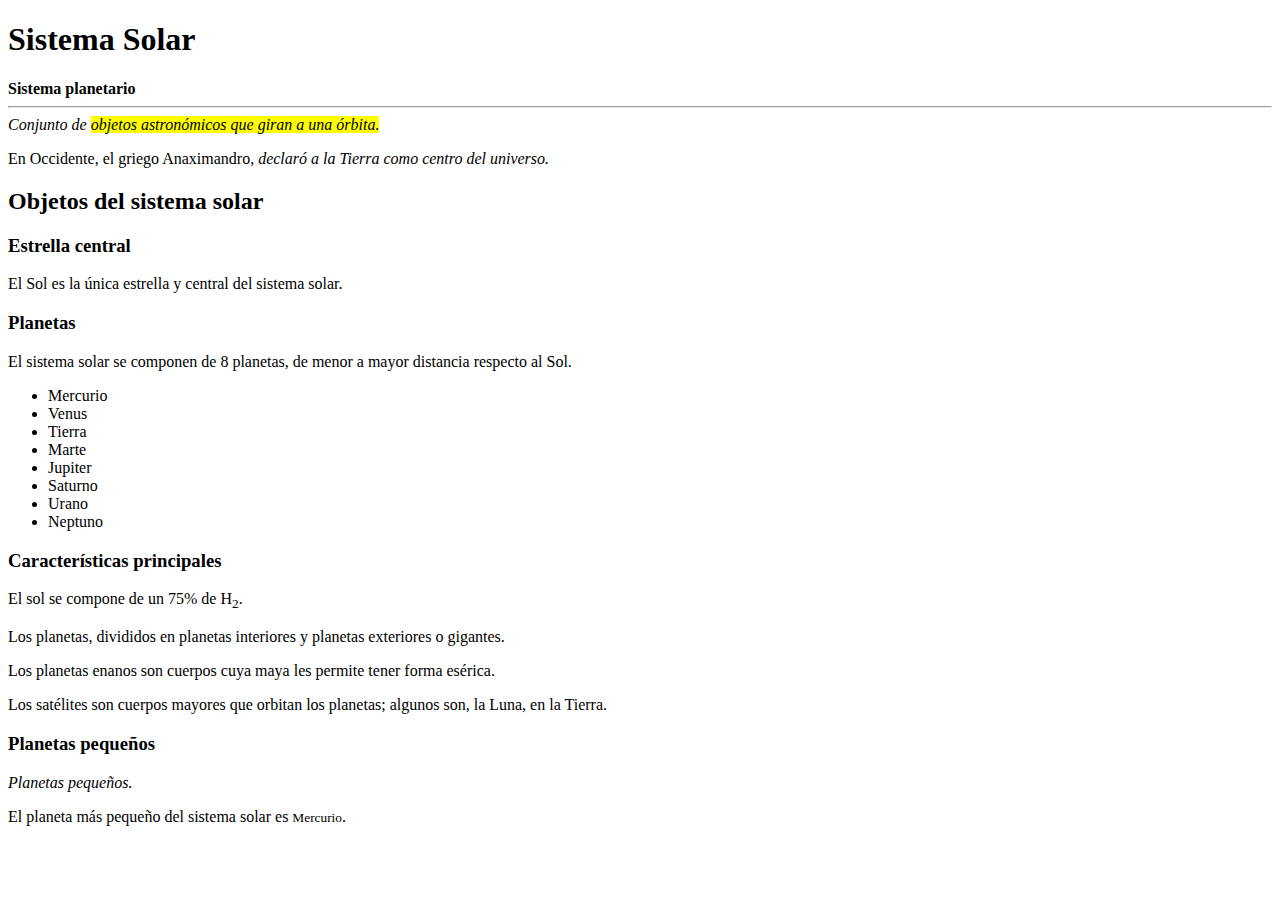
<file: Tarea.2.1.EtiquetasBasicas/index.html>
<!DOCTYPE html>
<html lang="es">
<head>
    <meta charset="UTF-8">
    <meta http-equiv="X-UA-Compatible" content="IE=edge">
    <meta name="viewport" content="width=device-width, initial-scale=1.0">
    <title>Tarea 2.1</title>
</head>
<body>
    <h1>Sistema Solar</h1>
    <strong>Sistema planetario</strong><hr><em>Conjunto de <mark>objetos astronómicos que giran a una órbita.</mark></em>
    <p>
        En Occidente, el griego Anaximandro,
        <cite>  
            declaró a la Tierra como centro del universo.        
        </cite>
    </p>
    <h2>
        Objetos del sistema solar
    </h2>
    <h3>
        Estrella central
    </h3>
    <p>
        El Sol es la única estrella y central del sistema solar.
    </p>
    <h3>
        Planetas
    </h3>
    <p>
        El sistema solar se componen de 8 planetas, de menor a mayor distancia respecto al Sol.
    </p>
    <ul>
        <li>Mercurio</li>
        <li>Venus</li>
        <li>Tierra</li>
        <li>Marte</li>
        <li>Jupiter</li>
        <li>Saturno</li>
        <li>Urano</li>
        <li>Neptuno</li>
    </ul>
    <h3>
        Características principales
    </h3>
    <p>
        El sol se compone de un 75% de H<sub>2</sub>.
    </p>
    <p>
        Los planetas, divididos en planetas interiores y planetas exteriores o gigantes.
    </p>
    <p>
        Los planetas enanos son cuerpos cuya maya les permite tener forma esérica.
    </p>
    <p>
        Los satélites son cuerpos mayores que orbitan los planetas; algunos son, la Luna, en la Tierra.
    </p>
    <h3>
        Planetas pequeños
    </h3>
    <dfn title="Los planetas enanos son aquellos que, a diferencia de los planetas, no han limpiado la vecindad de su órbita.">Planetas pequeños.</dfn> 
    <p>
        El planeta más pequeño del sistema solar es <small>Mercurio</small>.
    </p>
</body>
</html>
</file>
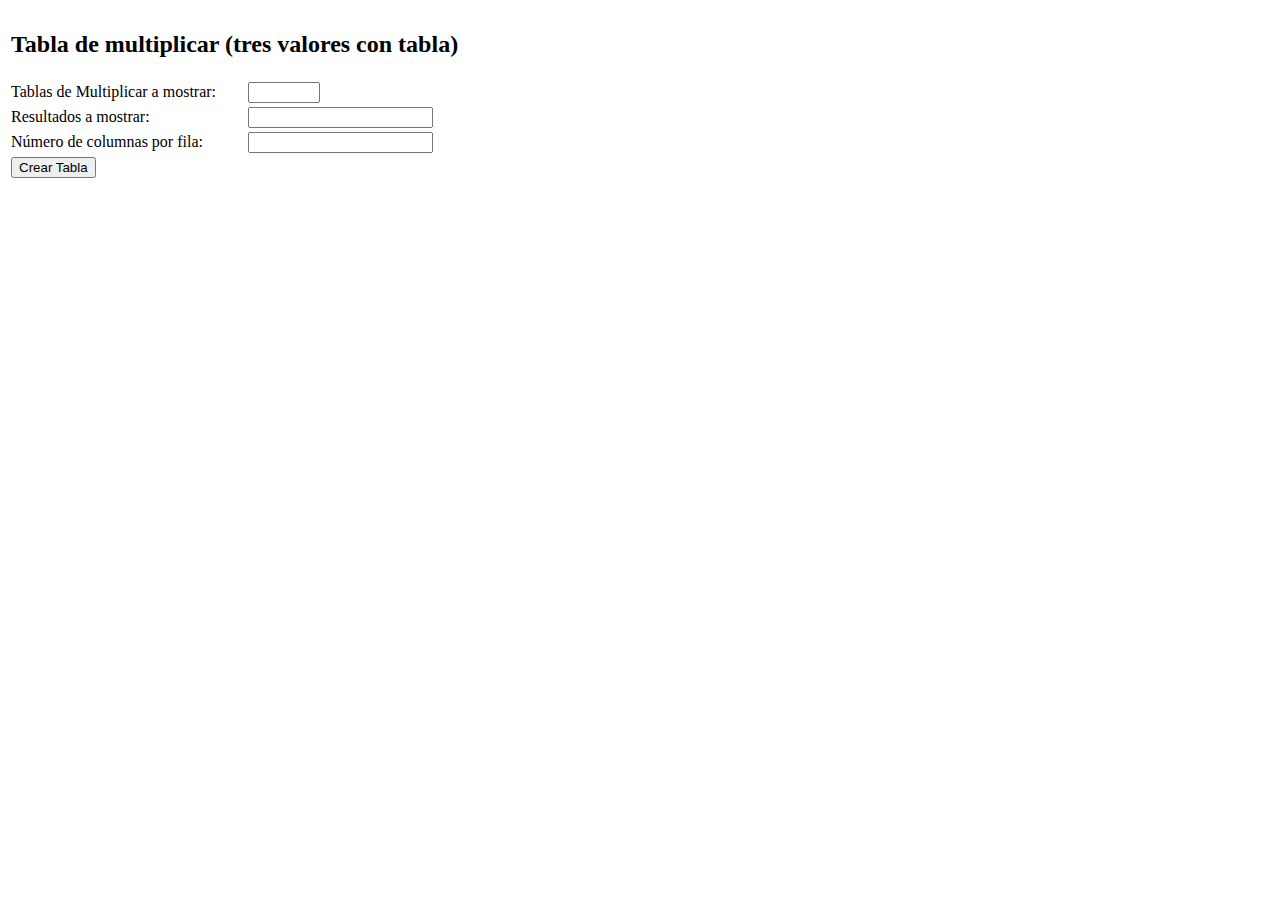
<file: Tarea.2.12.TablaMultiplicar/index.html>
<!DOCTYPE html>
<html lang="es">
<head>
	<meta charset="UTF-8">
	<meta http-equiv="X-UA-Compatible" content="IE=edge">
	<meta name="viewport" content="width=device-width, initial-scale=1.0">
	<script src="./JS/main.js"></script>
	<title>Tabla de Multiplicar</title>
</head>
<body>
	<main>
		<table>
			<tr>
				<td colspan="2"><h2>Tabla de multiplicar (tres valores con tabla)</h2></td>
			</tr>
			<tr>
				<td><label for="total">Tablas de Multiplicar a mostrar: </label></td>
				<td><input type="number" name="total" min="0" max="1000" id="maxvalue"></td>
			</tr>
			<tr>
				<td><label for="tonum">Resultados a mostrar: </label></td>
				<td><input type="number" name="tonum" min="0" id="tonum"></td>
			</tr>
			<tr>
				<td><label for="mulnum">Número de columnas por fila: </label></td>
				<td><input type="number" name="mulnum" min="0" id="mulnum"></td>
			</tr>
			<tr>
				<td colspan="2"><button type="button" name="button" onclick="generate()">Crear Tabla</button></td>
			</tr>
		</table>
		<div id="tablasMultiplicar"></div>
	</main>
</body>
</html>
</file>
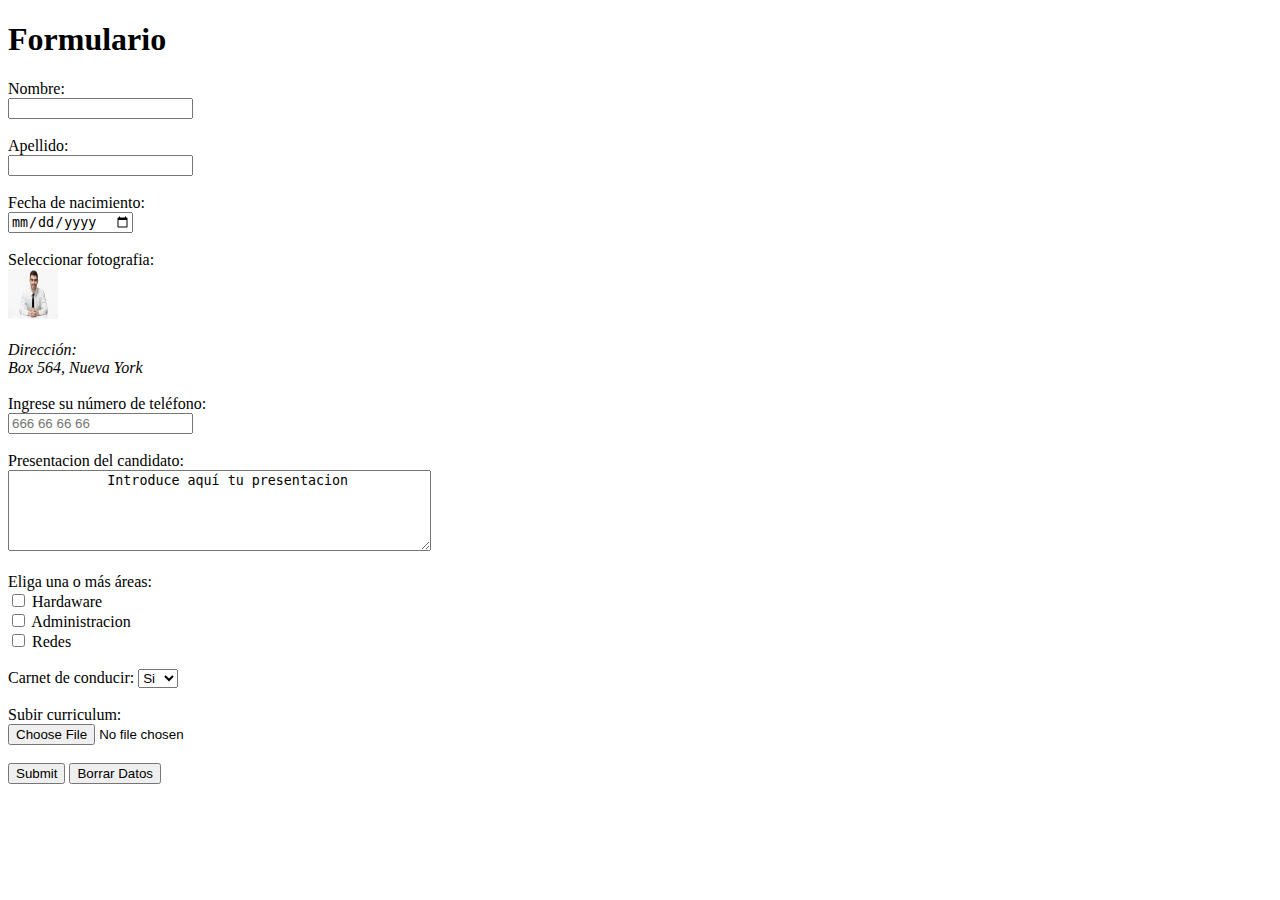
<file: Tarea.2.2.RecogidaCV/index.html>
<!DOCTYPE html>
<html lang="es">
<head>
    <meta charset="UTF-8">
    <meta http-equiv="X-UA-Compatible" content="IE=edge">
    <meta name="viewport" content="width=device-width, initial-scale=1.0">
    <title>Tarea 2.2 Página de recogida de cv's</title>
</head>
<body>
    <h1>Formulario</h1>
    <form action="">
        <label for="fname">Nombre:</label><br>
        <input type="text" id="fname" name="fname" value=""><br><br>
        <label for="lname">Apellido:</label><br>
        <input type="text" id="lname" name="lname" value=""><br><br>

        <label for="date">Fecha de nacimiento:</label><br>
        <input type="date" id="start" name="trip-start"><br><br>

        <label for="fotografia">Seleccionar fotografia:</label><br>
        <img src="./IMG/fotografia.jpeg" alt="" width="50" height="50"><br><br>

        <address>
            Dirección: <br>
            Box 564, Nueva York <br>
        </address><br>

        <label for="telefono">Ingrese su número de teléfono:</label><br>
        <input type="tel" name="telefono" id="telefono" placeholder="666 66 66 66" pattern="[0-9]{3}-[0-9]{2}-[0-9]{2}-[0-9]{2}"><br><br>

        <label for="presentacion">Presentacion del candidato:</label><br>
        <textarea id="presentacion" name="presentacion" rows="5" cols="50">
            Introduce aquí tu presentacion
        </textarea><br><br>

        <label for="areaexp">Eliga una o más áreas:</label><br> 
        <input type="checkbox" id="area1" name="hardaware">
        <label for="area1">Hardaware</label><br>
        <input type="checkbox" id="area2" name="Administracion">
        <label for="area2">Administracion</label><br>
        <input type="checkbox" id="area3" name="area3">
        <label for="area3">Redes</label><br><br>
        
        <label for="carnet">Carnet de conducir:</label>
        <select name="carnet" id="carnet">
            <option value="Si">Si</option>
            <option value="No">No</option>
        </select><br><br>

        <label for="file">Subir curriculum:</label><br>
        <input type="file" name="archivossubidos[]" accept=".pdf"><br><br>

        <input type="submit" value="Submit">
        <input type="reset" value="Borrar Datos">
    </form>
</body>
</html>
</file>
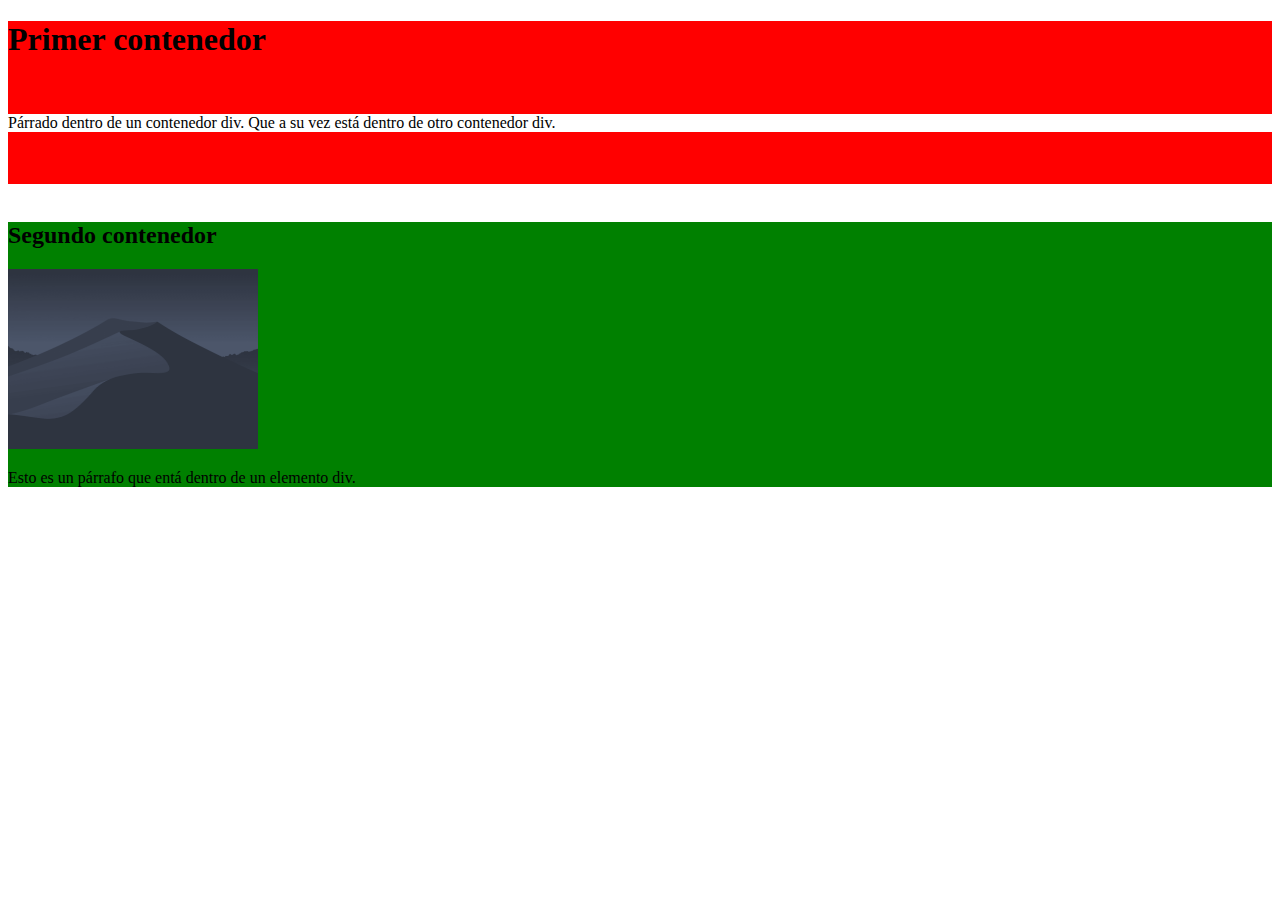
<file: Tarea.2.3.Div_Span/index.html>
<!DOCTYPE html>
<html lang="es">
  <head>
    <meta charset="UTF-8" />
    <meta http-equiv="X-UA-Compatible" content="IE=edge" />
    <meta name="viewport" content="width=device-width, initial-scale=1.0" />
    <title>Tarea 2.3. Elementos Div y Span</title>
  </head>
  <body>
    <div id="rojo" style="background-color: red">
      <h1>Primer contenedor</h1>
      <br/>

      <div id="azul" style="background-color: white">
        <p>
            Párrado dentro de un contenedor div. Que a su vez está dentro de otro contenedor div.
        </p>
      </div>
      <br/><br/>
    </div>
    <br/>

    <div id="verde" style="background-color: green">
      <h2>Segundo contenedor</h2>
      <img src="./IMG/71.png" width="250px" height="180px" />
      <p>
        Esto es un párrafo que entá dentro de un elemento div.
      </p>
    </div>
  </body>
</html>
</file>
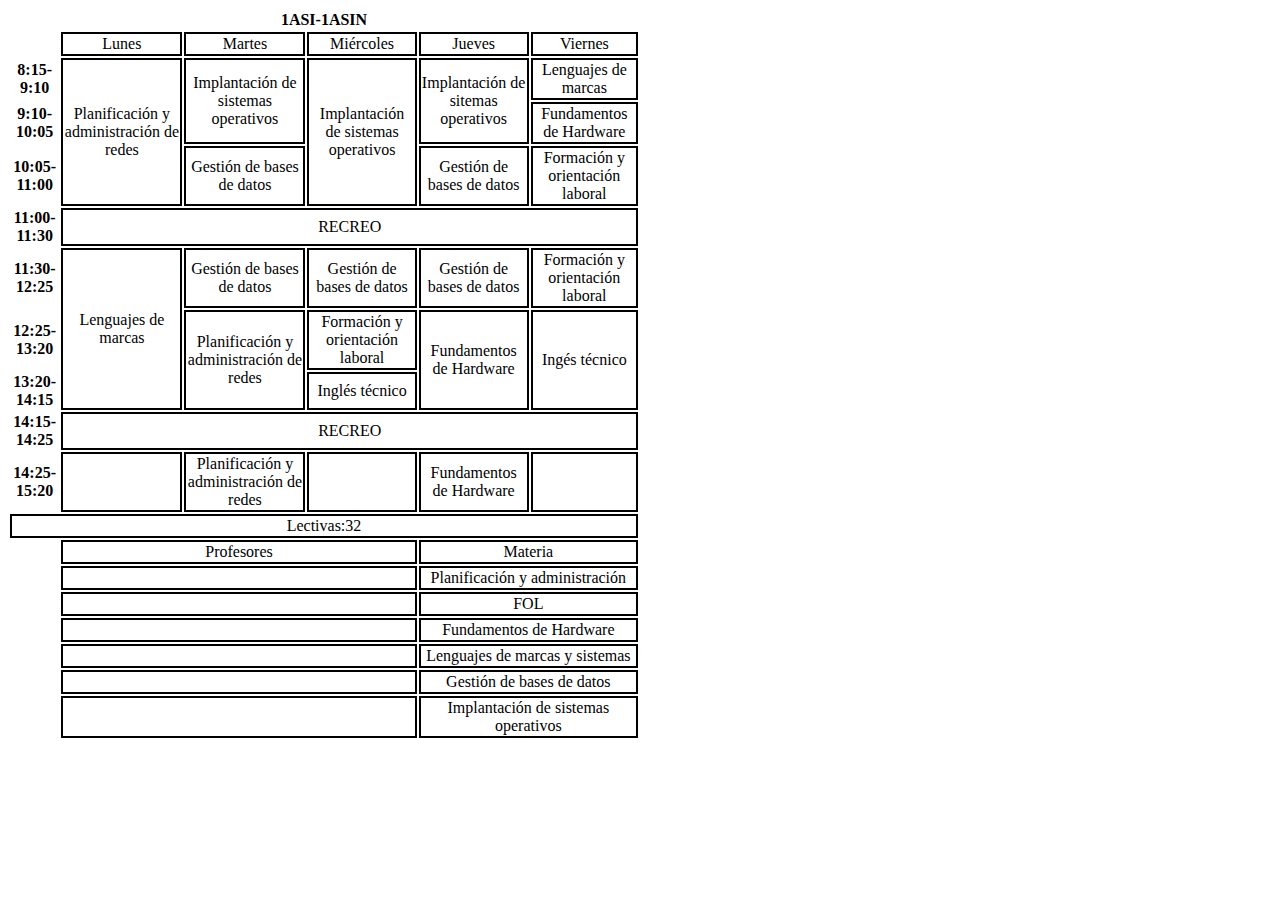
<file: Tarea.2.4.Tablas.Horario.Asir/index.html>
<!DOCTYPE html>
<html lang="es">
<head>
    <meta charset="UTF-8">
    <meta http-equiv="X-UA-Compatible" content="IE=edge">
    <meta name="viewport" content="width=device-width, initial-scale=1.0">
    <title>Tarea 2.4. Tablas-Horario Grupo ASIR</title>
    <style>
        table{
            width: 50%;
        }
        td{
            border: 2px solid black;
            text-align: center;
        }
    </style>
</head>
<body>
    <table>
        <tr>
            <th colspan="6">1ASI-1ASIN</th>
        </tr>
        <tr>
            <th>&nbsp;</th>
            <td>Lunes</td>
            <td>Martes</td>
            <td>Miércoles</td>
            <td>Jueves</td>
            <td>Viernes</td>
        </tr>
        <tr>
            <th>8:15-9:10</th>
            <td rowspan="3">Planificación y administración de redes</td>
            <td rowspan="2">Implantación de sistemas operativos</td>
            <td rowspan="3">Implantación de sistemas operativos</td>
            <td rowspan="2">Implantación de sitemas operativos</td>
            <td>Lenguajes de marcas</td>
        </tr>
        <tr>
            <th>9:10-10:05</th>
            <td>Fundamentos de Hardware</td>
        </tr>
        <tr>
            <th>10:05-11:00</th>
            <td>Gestión de bases de datos</td>
            <td>Gestión de bases de datos</td>
            <td>Formación y orientación laboral</td>
        </tr>
        <tr>
            <th>11:00-11:30</th>
            <td colspan="5">RECREO</td>
        </tr>
        <tr>
            <th>11:30-12:25</th>
            <td rowspan="3">Lenguajes de marcas</td>
            <td>Gestión de bases de datos</td>
            <td>Gestión de bases de datos</td>
            <td>Gestión de bases de datos</td>
            <td>Formación y orientación laboral</td>
        </tr>
        <tr>
            <th>12:25-13:20</th>
            <td rowspan="2">Planificación y administración de redes</td>
            <td>Formación y orientación laboral</td>
            <td rowspan="2">Fundamentos de Hardware</td>
            <td rowspan="2">Ingés técnico</td>
        </tr>
        <tr>
            <th>13:20-14:15</th>
            <td>Inglés técnico</td>
        </tr>
        <tr>
            <th>14:15-14:25</th>
            <td colspan="5">RECREO</td>
        </tr>
        <tr>
            <th>14:25-15:20</th>
            <td>&nbsp;</td>
            <td>Planificación y administración de redes</td>
            <td>&nbsp;</td>
            <td>Fundamentos de Hardware</td>
            <td>&nbsp;</td>
        </tr>
        <tr>
            <td colspan="6">Lectivas:32</td>
        </tr>
        <tr>
            <th>&nbsp;</th>
            <td colspan="3">Profesores</td>
            <td colspan="2">Materia</td>
        </tr>
        <tr>
            <th>&nbsp;</th>
            <td colspan="3"></td>
            <td colspan="2">Planificación y administración</td>
        </tr>
        <tr>
            <th>&nbsp;</th>
            <td colspan="3"></td>
            <td colspan="2">FOL</td>
        </tr>
        <tr>
            <th>&nbsp;</th>
            <td colspan="3"></td>
            <td colspan="2">Fundamentos de Hardware</td>
        </tr>
        <tr>
            <th>&nbsp;</th>
            <td colspan="3"></td>
            <td colspan="2">Lenguajes de marcas y sistemas</td>
        </tr>
        <tr>
            <th>&nbsp;</th>
            <td colspan="3">&nbsp;</td>
            <td colspan="2">Gestión de bases de datos</td>
        </tr>
        <tr>
            <th>&nbsp;</th>
            <td colspan="3"></td>
            <td colspan="2">Implantación de sistemas operativos</td>
        </tr>
    </table>
</body>
</html>
</file>
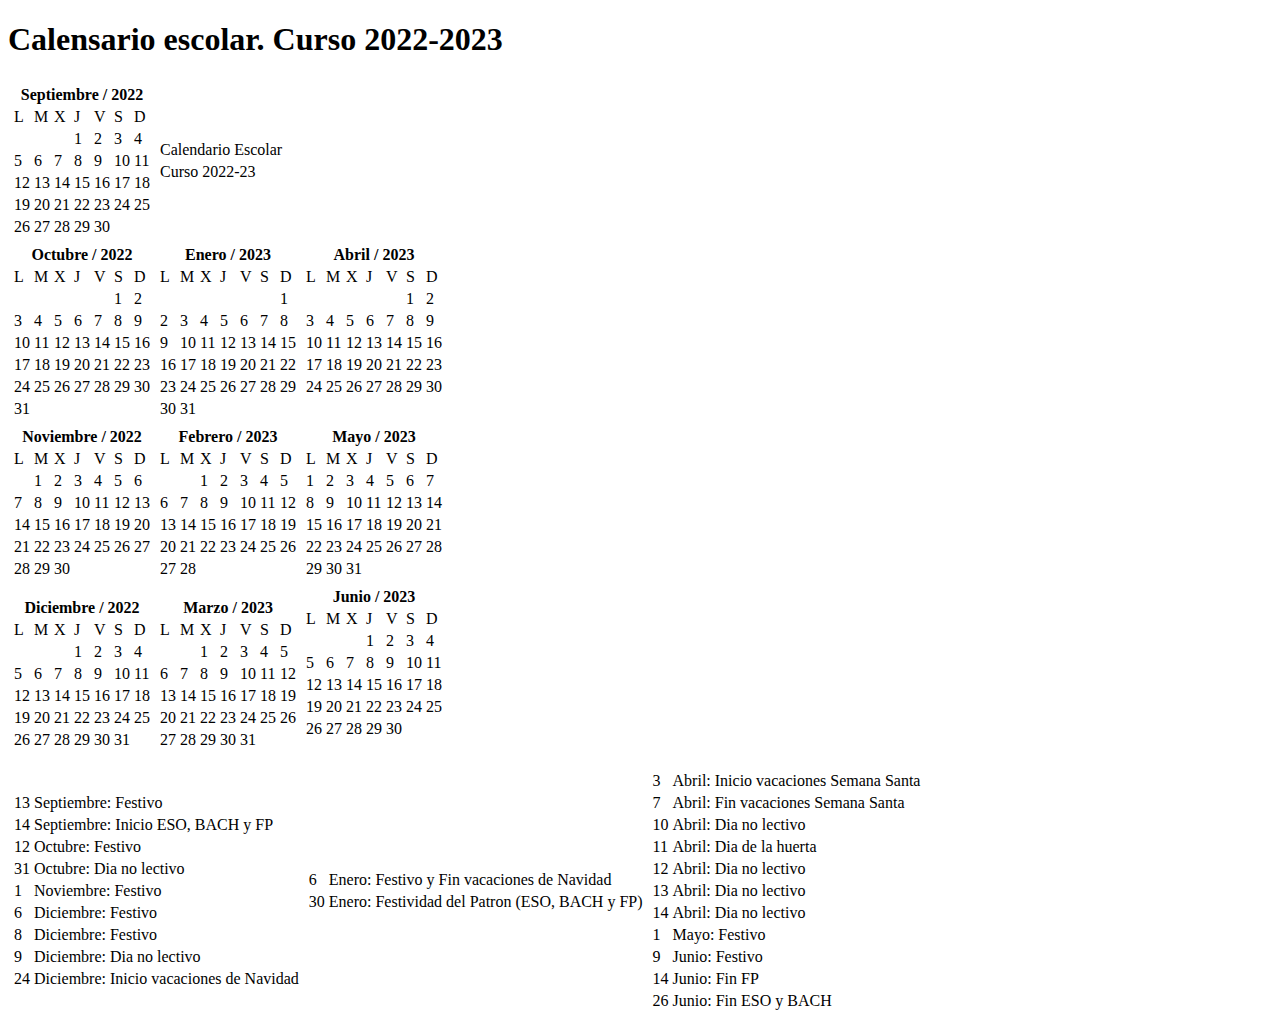
<file: Tarea.2.5.CalendarioEscolar(sincss)/index.html>
<!DOCTYPE html>
<html lang="es">
<head>
    <meta charset="UTF-8">
    <meta http-equiv="X-UA-Compatible" content="IE=edge">
    <meta name="viewport" content="width=device-width, initial-scale=1.0">
    <title>Calendario escolar sin css</title>
</head>
<body>
    <h1>Calensario escolar. Curso 2022-2023</h1>
    <table>
        <tr>
            <td>
                <table>
                    <tr>
                        <th colspan="7">Septiembre / 2022</th>
                    </tr>

                    <tr>
                        <td>L</td>
                        <td>M</td>
                        <td>X</td>
                        <td>J</td>
                        <td>V</td>
                        <td>S</td>
                        <td>D</td>
                    </tr>

                    <tr>
                        <td>&nbsp;</td>
                        <td>&nbsp;</td>
                        <td>&nbsp;</td>
                        <td>1</td>
                        <td>2</td>
                        <td>3</td>
                        <td>4</td>
                    </tr>

                    <tr>
                        <td>5</td>
                        <td>6</td>
                        <td>7</td>
                        <td>8</td>
                        <td>9</td>
                        <td>10</td>
                        <td>11</td>
                    </tr>

                    <tr>
                        <td>12</td>
                        <td>13</td>
                        <td>14</td>
                        <td>15</td>
                        <td>16</td>
                        <td>17</td>
                        <td>18</td>
                    </tr>
                    
                    <tr>
                        <td>19</td>
                        <td>20</td>
                        <td>21</td>
                        <td>22</td>
                        <td>23</td>
                        <td>24</td>
                        <td>25</td>
                    </tr>

                    <tr>
                        <td>26</td>
                        <td>27</td>
                        <td>28</td>
                        <td>29</td>
                        <td>30</td>
                        <td>&nbsp;</td>
                        <td>&nbsp;</td>
                    </tr>
                </table>
            </td>

            <td>
                <table>
                    <tr>
                        <td>Calendario Escolar</td>
                    </tr>
                    <tr>
                        <td>Curso 2022-23</td>
                    </tr>
                </table>
            </td>
        </tr>

        <tr>
            <td>
                <table>
                    <tr>
                        <th colspan="7">Octubre / 2022</th>
                    </tr>

                    <tr>
                        <td>L</td>
                        <td>M</td>
                        <td>X</td>
                        <td>J</td>
                        <td>V</td>
                        <td>S</td>
                        <td>D</td>
                    </tr>

                    <tr>
                        <td>&nbsp;</td>
                        <td>&nbsp;</td>
                        <td>&nbsp;</td>
                        <td>&nbsp;</td>
                        <td>&nbsp;</td>
                        <td>1</td>
                        <td>2</td>
                    </tr>

                    <tr>
                        <td>3</td>
                        <td>4</td>
                        <td>5</td>
                        <td>6</td>
                        <td>7</td>
                        <td>8</td>
                        <td>9</td>
                    </tr>

                    <tr>
                        <td>10</td>
                        <td>11</td>
                        <td>12</td>
                        <td>13</td>
                        <td>14</td>
                        <td>15</td>
                        <td>16</td>
                    </tr>

                    <tr>
                        <td>17</td>
                        <td>18</td>
                        <td>19</td>
                        <td>20</td>
                        <td>21</td>
                        <td>22</td>
                        <td>23</td>
                    </tr>

                    <tr>
                        <td>24</td>
                        <td>25</td>
                        <td>26</td>
                        <td>27</td>
                        <td>28</td>
                        <td>29</td>
                        <td>30</td>
                    </tr>

                    <tr>
                        <td>31</td>
                        <td>&nbsp;</td>
                        <td>&nbsp;</td>
                        <td>&nbsp;</td>
                        <td>&nbsp;</td>
                        <td>&nbsp;</td>
                        <td>&nbsp;</td>
                    </tr>
                </table>
                <td>
                    <table>
                        <tr>
                            <th colspan="7">Enero / 2023</th>
                        </tr>

                        <tr>
                            <td>L</td>
                            <td>M</td>
                            <td>X</td>
                            <td>J</td>
                            <td>V</td>
                            <td>S</td>
                            <td>D</td>
                        </tr>

                        <tr>
                            <td>&nbsp;</td>
                            <td>&nbsp;</td>
                            <td>&nbsp;</td>
                            <td>&nbsp;</td>
                            <td>&nbsp;</td>
                            <td>&nbsp;</td>
                            <td>1</td>
                        </tr>

                        <tr>
                            <td>2</td>
                            <td>3</td>
                            <td>4</td>
                            <td>5</td>
                            <td>6</td>
                            <td>7</td>
                            <td>8</td>
                        </tr>

                        <tr>
                            <td>9</td>
                            <td>10</td>
                            <td>11</td>
                            <td>12</td>
                            <td>13</td>
                            <td>14</td>
                            <td>15</td>
                        </tr>

                        <tr>
                            <td>16</td>
                            <td>17</td>
                            <td>18</td>
                            <td>19</td>
                            <td>20</td>
                            <td>21</td>
                            <td>22</td>
                        </tr>

                        <tr>
                            <td>23</td>
                            <td>24</td>
                            <td>25</td>
                            <td>26</td>
                            <td>27</td>
                            <td>28</td>
                            <td>29</td>
                        </tr>

                        <tr>
                            <td>30</td>
                            <td>31</td>
                            <td>&nbsp;</td>
                            <td>&nbsp;</td>
                            <td>&nbsp;</td>
                            <td>&nbsp;</td>
                            <td>&nbsp;</td>
                        </tr>
                    </table>
                </td>

                <td>
                    <table>
                        <tr>
                            <th colspan="7">Abril / 2023</th>
                        </tr>

                        <tr>
                            <td>L</td>
                            <td>M</td>
                            <td>X</td>
                            <td>J</td>
                            <td>V</td>
                            <td>S</td>
                            <td>D</td>
                        </tr>

                        <tr>
                            <td>&nbsp;</td>
                            <td>&nbsp;</td>
                            <td>&nbsp;</td>
                            <td>&nbsp;</td>
                            <td>&nbsp;</td>
                            <td>1</td>
                            <td>2</td>
                        </tr>

                        <tr>
                            <td>3</td>
                            <td>4</td>
                            <td>5</td>
                            <td>6</td>
                            <td>7</td>
                            <td>8</td>
                            <td>9</td>
                        </tr>

                        <tr>
                            <td>10</td>
                            <td>11</td>
                            <td>12</td>
                            <td>13</td>
                            <td>14</td>
                            <td>15</td>
                            <td>16</td>
                        </tr>

                        <tr>
                            <td>17</td>
                            <td>18</td>
                            <td>19</td>
                            <td>20</td>
                            <td>21</td>
                            <td>22</td>
                            <td>23</td>
                        </tr>

                        <tr>
                            <td>24</td>
                            <td>25</td>
                            <td>26</td>
                            <td>27</td>
                            <td>28</td>
                            <td>29</td>
                            <td>30</td>
                        </tr>

                        <tr>
                            <td>&nbsp;</td>
                            <td>&nbsp;</td>
                            <td>&nbsp;</td>
                            <td>&nbsp;</td>
                            <td>&nbsp;</td>
                            <td>&nbsp;</td>
                            <td>&nbsp;</td>
                        </tr>
                    </table>
                </td>
            </td>
        </tr>

        <tr>
            <td>
                <table>
                    <tr>
                        <th colspan="7">Noviembre / 2022</th>
                    </tr>

                    <tr>
                        <td>L</td>
                        <td>M</td>
                        <td>X</td>
                        <td>J</td>
                        <td>V</td>
                        <td>S</td>
                        <td>D</td>
                    </tr>

                    <tr>
                        <td>&nbsp;</td>
                        <td>1</td>
                        <td>2</td>
                        <td>3</td>
                        <td>4</td>
                        <td>5</td>
                        <td>6</td>
                    </tr>

                    <tr>
                        <td>7</td>
                        <td>8</td>
                        <td>9</td>
                        <td>10</td>
                        <td>11</td>
                        <td>12</td>
                        <td>13</td>
                    </tr>

                    <tr>
                        <td>14</td>
                        <td>15</td>
                        <td>16</td>
                        <td>17</td>
                        <td>18</td>
                        <td>19</td>
                        <td>20</td>
                    </tr>

                    <tr>
                        <td>21</td>
                        <td>22</td>
                        <td>23</td>
                        <td>24</td>
                        <td>25</td>
                        <td>26</td>
                        <td>27</td>
                    </tr>

                    <tr>
                        <td>28</td>
                        <td>29</td>
                        <td>30</td>
                        <td>&nbsp;</td>
                        <td>&nbsp;</td>
                        <td>&nbsp;</td>
                        <td>&nbsp;</td>
                    </tr>
                </table>

                <td>
                    <table>
                        <tr>
                            <th colspan="7">Febrero / 2023</th>
                        </tr>

                        <tr>
                            <td>L</td>
                            <td>M</td>
                            <td>X</td>
                            <td>J</td>
                            <td>V</td>
                            <td>S</td>
                            <td>D</td>
                        </tr>

                        <tr>
                            <td>&nbsp;</td>
                            <td>&nbsp;</td>
                            <td>1</td>
                            <td>2</td>
                            <td>3</td>
                            <td>4</td>
                            <td>5</td>
                        </tr>

                        <tr>
                            <td>6</td>
                            <td>7</td>
                            <td>8</td>
                            <td>9</td>
                            <td>10</td>
                            <td>11</td>
                            <td>12</td>
                        </tr>

                        <tr>
                            <td>13</td>
                            <td>14</td>
                            <td>15</td>
                            <td>16</td>
                            <td>17</td>
                            <td>18</td>
                            <td>19</td>
                        </tr>

                        <tr>
                            <td>20</td>
                            <td>21</td>
                            <td>22</td>
                            <td>23</td>
                            <td>24</td>
                            <td>25</td>
                            <td>26</td>
                        </tr>

                        <tr>
                            <td>27</td>
                            <td>28</td>
                            <td>&nbsp;</td>
                            <td>&nbsp;</td>
                            <td>&nbsp;</td>
                            <td>&nbsp;</td>
                            <td>&nbsp;</td>
                        </tr>
                    </table>

                    <td>
                        <table>
                            <tr>
                                <th colspan="7">Mayo / 2023</th>
                            </tr>

                            <tr>
                                <td>L</td>
                                <td>M</td>
                                <td>X</td>
                                <td>J</td>
                                <td>V</td>
                                <td>S</td>
                                <td>D</td>
                            </tr>

                            <tr>
                                <td>1</td>
                                <td>2</td>
                                <td>3</td>
                                <td>4</td>
                                <td>5</td>
                                <td>6</td>
                                <td>7</td>
                            </tr>

                            <tr>
                                <td>8</td>
                                <td>9</td>
                                <td>10</td>
                                <td>11</td>
                                <td>12</td>
                                <td>13</td>
                                <td>14</td>
                            </tr>

                            <tr>
                                <td>15</td>
                                <td>16</td>
                                <td>17</td>
                                <td>18</td>
                                <td>19</td>
                                <td>20</td>
                                <td>21</td>
                            </tr>

                            <tr>
                                <td>22</td>
                                <td>23</td>
                                <td>24</td>
                                <td>25</td>
                                <td>26</td>
                                <td>27</td>
                                <td>28</td>
                            </tr>

                            <tr>
                                <td>29</td>
                                <td>30</td>
                                <td>31</td>
                                <td>&nbsp;</td>
                                <td>&nbsp;</td>
                                <td>&nbsp;</td>
                                <td>&nbsp;</td>
                            </tr>
                        </table>
                    </td>
                </td>
            </td>

            <tr>
                <td>
                    <table>
                        <tr>
                            <th colspan="7">Diciembre / 2022</th>
                        </tr>

                        <tr>
                            <td>L</td>
                            <td>M</td>
                            <td>X</td>
                            <td>J</td>
                            <td>V</td>
                            <td>S</td>
                            <td>D</td>
                        </tr>

                        <tr>
                            <td>&nbsp;</td>
                            <td>&nbsp;</td>
                            <td>&nbsp;</td>
                            <td>1</td>
                            <td>2</td>
                            <td>3</td>
                            <td>4</td>
                        </tr>

                        <tr>
                            <td>5</td>
                            <td>6</td>
                            <td>7</td>
                            <td>8</td>
                            <td>9</td>
                            <td>10</td>
                            <td>11</td>
                        </tr>

                        <tr>
                            <td>12</td>
                            <td>13</td>
                            <td>14</td>
                            <td>15</td>
                            <td>16</td>
                            <td>17</td>
                            <td>18</td>
                        </tr>

                        <tr>
                            <td>19</td>
                            <td>20</td>
                            <td>21</td>
                            <td>22</td>
                            <td>23</td>
                            <td>24</td>
                            <td>25</td>
                        </tr>

                        <tr>
                            <td>26</td>
                            <td>27</td>
                            <td>28</td>
                            <td>29</td>
                            <td>30</td>
                            <td>31</td>
                            <td>&nbsp;</td>
                        </tr>
                    </table>

                    <td>
                        <table>
                            <tr>
                                <th colspan="7">Marzo / 2023</th>
                            </tr>

                            <tr>
                                <td>L</td>
                                <td>M</td>
                                <td>X</td>
                                <td>J</td>
                                <td>V</td>
                                <td>S</td>
                                <td>D</td>
                            </tr>

                            <tr>
                                <td>&nbsp;</td>
                                <td>&nbsp;</td>
                                <td>1</td>
                                <td>2</td>
                                <td>3</td>
                                <td>4</td>
                                <td>5</td>
                            </tr>

                            <tr>
                                <td>6</td>
                                <td>7</td>
                                <td>8</td>
                                <td>9</td>
                                <td>10</td>
                                <td>11</td>
                                <td>12</td>
                            </tr>

                            <tr>
                                <td>13</td>
                                <td>14</td>
                                <td>15</td>
                                <td>16</td>
                                <td>17</td>
                                <td>18</td>
                                <td>19</td>
                            </tr>

                            <tr>
                                <td>20</td>
                                <td>21</td>
                                <td>22</td>
                                <td>23</td>
                                <td>24</td>
                                <td>25</td>
                                <td>26</td>
                            </tr>

                            <tr>
                                <td>27</td>
                                <td>28</td>
                                <td>29</td>
                                <td>30</td>
                                <td>31</td>
                                <td>&nbsp;</td>
                                <td>&nbsp;</td>
                            </tr>
                        </table>
                    </td>

                    <td>
                        <table>
                            <tr>
                                <th colspan="7">Junio / 2023</th>
                            </tr>

                            <tr>
                                <td>L</td>
                                <td>M</td>
                                <td>X</td>
                                <td>J</td>
                                <td>V</td>
                                <td>S</td>
                                <td>D</td>
                            </tr>

                            <tr>
                                <td>&nbsp;</td>
                                <td>&nbsp;</td>
                                <td>&nbsp;</td>
                                <td>1</td>
                                <td>2</td>
                                <td>3</td>
                                <td>4</td>
                            </tr>

                            <tr>
                                <td>5</td>
                                <td>6</td>
                                <td>7</td>
                                <td>8</td>
                                <td>9</td>
                                <td>10</td>
                                <td>11</td>
                            </tr>

                            <tr>
                                <td>12</td>
                                <td>13</td>
                                <td>14</td>
                                <td>15</td>
                                <td>16</td>
                                <td>17</td>
                                <td>18</td>
                            </tr>

                            <tr>
                                <td>19</td>
                                <td>20</td>
                                <td>21</td>
                                <td>22</td>
                                <td>23</td>
                                <td>24</td>
                                <td>25</td>
                            </tr>

                            <tr>
                                <td>26</td>
                                <td>27</td>
                                <td>28</td>
                                <td>29</td>
                                <td>30</td>
                                <td>&nbsp;</td>
                                <td>&nbsp;</td>
                            </tr>

                            <tr>
                                <td>&nbsp;</td>
                                <td>&nbsp;</td>
                                <td>&nbsp;</td>
                                <td>&nbsp;</td>
                                <td>&nbsp;</td>
                                <td>&nbsp;</td>
                                <td>&nbsp;</td>
                            </tr>
                        </table>
                    </td>
                </td>
            </tr>
        </tr>
    </table>
    <table>
        <tr>
            <td>
                <table>
                    <tr>
                        <td>13</td>
                        <td>Septiembre: Festivo</td>
                    </tr>

                    <tr>
                        <td>14</td>
                        <td>Septiembre: Inicio ESO, BACH y FP</td>
                    </tr>

                    <tr>
                        <td>12</td>
                        <td>Octubre: Festivo</td>
                    </tr>

                    <tr>
                        <td>31</td>
                        <td>Octubre: Dia no lectivo</td>
                    </tr>

                    <tr>
                        <td>1</td>
                        <td>Noviembre: Festivo</td>
                    </tr>

                    <tr>
                        <td>6</td>
                        <td>Diciembre: Festivo</td>
                    </tr>

                    <tr>
                        <td>8</td>
                        <td>Diciembre: Festivo</td>
                    </tr>

                    <tr>
                        <td>9</td>
                        <td>Diciembre: Dia no lectivo</td>
                    </tr>

                    <tr>
                        <td>24</td>
                        <td>Diciembre: Inicio vacaciones de Navidad</td>
                    </tr>
                </table>
            </td>

            <td>
                <table>
                    <tr>
                        <td>6</td>
                        <td>Enero: Festivo y Fin vacaciones de Navidad</td>
                    </tr>

                    <tr>
                        <td>30</td>
                        <td>Enero: Festividad del Patron (ESO, BACH y FP)</td>
                    </tr>
                </table>
            </td>

            <td>
                <table>
                    <tr>
                        <td>3</td>
                        <td>Abril: Inicio vacaciones Semana Santa</td>
                    </tr>

                    <tr>
                        <td>7</td>
                        <td>Abril: Fin vacaciones Semana Santa</td>
                    </tr>

                    <tr>
                        <td>10</td>
                        <td>Abril: Dia no lectivo</td>
                    </tr>

                    <tr>
                        <td>11</td>
                        <td>Abril: Dia de la huerta</td>
                    </tr>

                    <tr>
                        <td>12</td>
                        <td>Abril: Dia no lectivo</td>
                    </tr>

                    <tr>
                        <td>13</td>
                        <td>Abril: Dia no lectivo</td>
                    </tr>

                    <tr>
                        <td>14</td>
                        <td>Abril: Dia no lectivo</td>
                    </tr>

                    <tr>
                        <td>1</td>
                        <td>Mayo: Festivo</td>
                    </tr>

                    <tr>
                        <td>9</td>
                        <td>Junio: Festivo</td>
                    </tr>

                    <tr>
                        <td>14</td>
                        <td>Junio: Fin FP</td>
                    </tr>

                    <tr>
                        <td>26</td>
                        <td>Junio: Fin ESO y BACH</td>
                    </tr>
                </table>
            </td>
        </tr>
    </table>
</body>
</html>
</file>
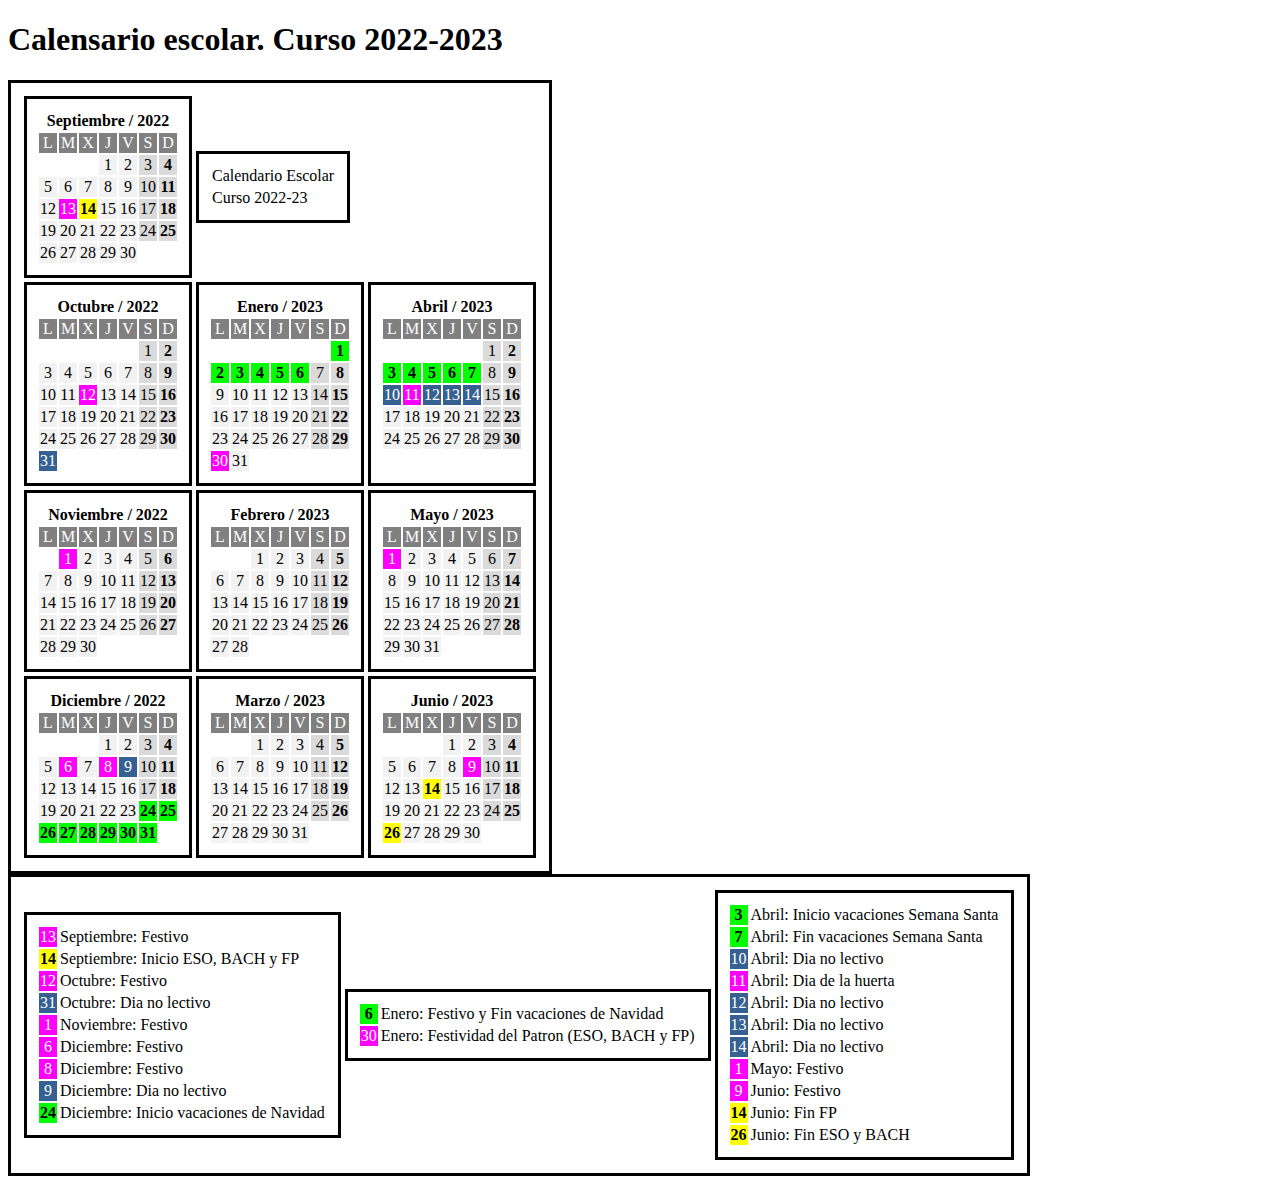
<file: Tarea.2.6.CalendarioEscolar(concss)/index.html>
<!DOCTYPE html>
<html lang="es">
<head>
    <meta charset="UTF-8">
    <meta http-equiv="X-UA-Compatible" content="IE=edge">
    <meta name="viewport" content="width=device-width, initial-scale=1.0">
    <link rel="stylesheet" href="./CSS/estilos.css">
    <title>Calendario escolar con css</title>
</head>
<body>
    <h1>Calensario escolar. Curso 2022-2023</h1>
    <table>
        <tr>
            <td>
                <table>
                    <tr>
                        <th colspan="7">Septiembre / 2022</th>
                    </tr>

                    <tr>
                        <td class="semana">L</td>
                        <td class="semana">M</td>
                        <td class="semana">X</td>
                        <td class="semana">J</td>
                        <td class="semana">V</td>
                        <td class="semana">S</td>
                        <td class="semana">D</td>
                    </tr>

                    <tr>
                        <td>&nbsp;</td>
                        <td>&nbsp;</td>
                        <td>&nbsp;</td>
                        <td class="semana_dia">1</td>
                        <td class="semana_dia">2</td>
                        <td class="sabado">3</td>
                        <td class="domingo">4</td>
                    </tr>

                    <tr>
                        <td class="semana_dia">5</td>
                        <td class="semana_dia">6</td>
                        <td class="semana_dia">7</td>
                        <td class="semana_dia">8</td>
                        <td class="semana_dia">9</td>
                        <td class="sabado">10</td>
                        <td class="domingo">11</td>
                    </tr>

                    <tr>
                        <td class="semana_dia">12</td>
                        <td class="festivo">13</td>
                        <td class="inicio_clase_ESO_BACH_FP">14</td>
                        <td class="semana_dia">15</td>
                        <td class="semana_dia">16</td>
                        <td class="sabado">17</td>
                        <td class="domingo">18</td>
                    </tr>
                    
                    <tr>
                        <td class="semana_dia">19</td>
                        <td class="semana_dia">20</td>
                        <td class="semana_dia">21</td>
                        <td class="semana_dia">22</td>
                        <td class="semana_dia">23</td>
                        <td class="sabado">24</td>
                        <td class="domingo">25</td>
                    </tr>

                    <tr>
                        <td class="semana_dia">26</td>
                        <td class="semana_dia">27</td>
                        <td class="semana_dia">28</td>
                        <td class="semana_dia">29</td>
                        <td class="semana_dia">30</td>
                        <td>&nbsp;</td>
                        <td>&nbsp;</td>
                    </tr>
                </table>
            </td>

            <td>
                <table>
                    <tr>
                        <td>Calendario Escolar</td>
                    </tr>
                    <tr>
                        <td>Curso 2022-23</td>
                    </tr>
                </table>
            </td>
        </tr>

        <tr>
            <td>
                <table>
                    <tr>
                        <th colspan="7">Octubre / 2022</th>
                    </tr>

                    <tr>
                        <td class="semana">L</td>
                        <td class="semana">M</td>
                        <td class="semana">X</td>
                        <td class="semana">J</td>
                        <td class="semana">V</td>
                        <td class="semana">S</td>
                        <td class="semana">D</td>
                    </tr>

                    <tr>
                        <td>&nbsp;</td>
                        <td>&nbsp;</td>
                        <td>&nbsp;</td>
                        <td>&nbsp;</td>
                        <td>&nbsp;</td>
                        <td class="sabado">1</td>
                        <td class="domingo">2</td>
                    </tr>

                    <tr>
                        <td class="semana_dia">3</td>
                        <td class="semana_dia">4</td>
                        <td class="semana_dia">5</td>
                        <td class="semana_dia">6</td>
                        <td class="semana_dia">7</td>
                        <td class="sabado">8</td>
                        <td class="domingo">9</td>
                    </tr>

                    <tr>
                        <td class="semana_dia">10</td>
                        <td class="semana_dia">11</td>
                        <td class="festivo">12</td>
                        <td class="semana_dia">13</td>
                        <td class="semana_dia">14</td>
                        <td class="sabado">15</td>
                        <td class="domingo">16</td>
                    </tr>

                    <tr>
                        <td class="semana_dia">17</td>
                        <td class="semana_dia">18</td>
                        <td class="semana_dia">19</td>
                        <td class="semana_dia">20</td>
                        <td class="semana_dia">21</td>
                        <td class="sabado">22</td>
                        <td class="domingo">23</td>
                    </tr>

                    <tr>
                        <td class="semana_dia">24</td>
                        <td class="semana_dia">25</td>
                        <td class="semana_dia">26</td>
                        <td class="semana_dia">27</td>
                        <td class="semana_dia">28</td>
                        <td class="sabado">29</td>
                        <td class="domingo">30</td>
                    </tr>

                    <tr>
                        <td class="dia_no_lectivo">31</td>
                        <td>&nbsp;</td>
                        <td>&nbsp;</td>
                        <td>&nbsp;</td>
                        <td>&nbsp;</td>
                        <td>&nbsp;</td>
                        <td>&nbsp;</td>
                    </tr>
                </table>
                <td>
                    <table>
                        <tr>
                            <th colspan="7">Enero / 2023</th>
                        </tr>

                        <tr>
                            <td class="semana">L</td>
                            <td class="semana">M</td>
                            <td class="semana">X</td>
                            <td class="semana">J</td>
                            <td class="semana">V</td>
                            <td class="semana">S</td>
                            <td class="semana">D</td>
                        </tr>

                        <tr>
                            <td>&nbsp;</td>
                            <td>&nbsp;</td>
                            <td>&nbsp;</td>
                            <td>&nbsp;</td>
                            <td>&nbsp;</td>
                            <td>&nbsp;</td>
                            <td class="vacaciones">1</td>
                        </tr>

                        <tr>
                            <td class="vacaciones">2</td>
                            <td class="vacaciones">3</td>
                            <td class="vacaciones">4</td>
                            <td class="vacaciones">5</td>
                            <td class="vacaciones">6</td>
                            <td class="sabado">7</td>
                            <td class="domingo">8</td>
                        </tr>

                        <tr>
                            <td class="semana_dia">9</td>
                            <td class="semana_dia">10</td>
                            <td class="semana_dia">11</td>
                            <td class="semana_dia">12</td>
                            <td class="semana_dia">13</td>
                            <td class="sabado">14</td>
                            <td class="domingo">15</td>
                        </tr>

                        <tr>
                            <td class="semana_dia">16</td>
                            <td class="semana_dia">17</td>
                            <td class="semana_dia">18</td>
                            <td class="semana_dia">19</td>
                            <td class="semana_dia">20</td>
                            <td class="sabado">21</td>
                            <td class="domingo">22</td>
                        </tr>

                        <tr>
                            <td class="semana_dia">23</td>
                            <td class="semana_dia">24</td>
                            <td class="semana_dia">25</td>
                            <td class="semana_dia">26</td>
                            <td class="semana_dia">27</td>
                            <td class="sabado">28</td>
                            <td class="domingo">29</td>
                        </tr>

                        <tr>
                            <td class="festivo">30</td>
                            <td class="semana_dia">31</td>
                            <td>&nbsp;</td>
                            <td>&nbsp;</td>
                            <td>&nbsp;</td>
                            <td>&nbsp;</td>
                            <td>&nbsp;</td>
                        </tr>
                    </table>
                </td>

                <td>
                    <table>
                        <tr>
                            <th colspan="7">Abril / 2023</th>
                        </tr>

                        <tr>
                            <td class="semana">L</td>
                            <td class="semana">M</td>
                            <td class="semana">X</td>
                            <td class="semana">J</td>
                            <td class="semana">V</td>
                            <td class="semana">S</td>
                            <td class="semana">D</td>
                        </tr>

                        <tr>
                            <td>&nbsp;</td>
                            <td>&nbsp;</td>
                            <td>&nbsp;</td>
                            <td>&nbsp;</td>
                            <td>&nbsp;</td>
                            <td class="sabado">1</td>
                            <td class="domingo">2</td>
                        </tr>

                        <tr>
                            <td class="vacaciones">3</td>
                            <td class="vacaciones">4</td>
                            <td class="vacaciones">5</td>
                            <td class="vacaciones">6</td>
                            <td class="vacaciones">7</td>
                            <td class="sabado">8</td>
                            <td class="domingo">9</td>
                        </tr>

                        <tr>
                            <td class="dia_no_lectivo">10</td>
                            <td class="festivo">11</td>
                            <td class="dia_no_lectivo">12</td>
                            <td class="dia_no_lectivo">13</td>
                            <td class="dia_no_lectivo">14</td>
                            <td class="sabado">15</td>
                            <td class="domingo">16</td>
                        </tr>

                        <tr>
                            <td class="semana_dia">17</td>
                            <td class="semana_dia">18</td>
                            <td class="semana_dia">19</td>
                            <td class="semana_dia">20</td>
                            <td class="semana_dia">21</td>
                            <td class="sabado">22</td>
                            <td class="domingo">23</td>
                        </tr>

                        <tr>
                            <td class="semana_dia">24</td>
                            <td class="semana_dia">25</td>
                            <td class="semana_dia">26</td>
                            <td class="semana_dia">27</td>
                            <td class="semana_dia">28</td>
                            <td class="sabado">29</td>
                            <td class="domingo">30</td>
                        </tr>

                        <tr>
                            <td>&nbsp;</td>
                            <td>&nbsp;</td>
                            <td>&nbsp;</td>
                            <td>&nbsp;</td>
                            <td>&nbsp;</td>
                            <td>&nbsp;</td>
                            <td>&nbsp;</td>
                        </tr>
                    </table>
                </td>
            </td>
        </tr>

        <tr>
            <td>
                <table>
                    <tr>
                        <th colspan="7">Noviembre / 2022</th>
                    </tr>

                    <tr>
                        <td class="semana">L</td>
                        <td class="semana">M</td>
                        <td class="semana">X</td>
                        <td class="semana">J</td>
                        <td class="semana">V</td>
                        <td class="semana">S</td>
                        <td class="semana">D</td>
                    </tr>

                    <tr>
                        <td>&nbsp;</td>
                        <td class="festivo">1</td>
                        <td class="semana_dia">2</td>
                        <td class="semana_dia">3</td>
                        <td class="semana_dia">4</td>
                        <td class="sabado">5</td>
                        <td class="domingo">6</td>
                    </tr>

                    <tr>
                        <td class="semana_dia">7</td>
                        <td class="semana_dia">8</td>
                        <td class="semana_dia">9</td>
                        <td class="semana_dia">10</td>
                        <td class="semana_dia">11</td>
                        <td class="sabado">12</td>
                        <td class="domingo">13</td>
                    </tr>

                    <tr>
                        <td class="semana_dia">14</td>
                        <td class="semana_dia">15</td>
                        <td class="semana_dia">16</td>
                        <td class="semana_dia">17</td>
                        <td class="semana_dia">18</td>
                        <td class="sabado">19</td>
                        <td class="domingo">20</td>
                    </tr>

                    <tr>
                        <td class="semana_dia">21</td>
                        <td class="semana_dia">22</td>
                        <td class="semana_dia">23</td>
                        <td class="semana_dia">24</td>
                        <td class="semana_dia">25</td>
                        <td class="sabado">26</td>
                        <td class="domingo">27</td>
                    </tr>

                    <tr>
                        <td class="semana_dia">28</td>
                        <td class="semana_dia">29</td>
                        <td class="semana_dia">30</td>
                        <td>&nbsp;</td>
                        <td>&nbsp;</td>
                        <td>&nbsp;</td>
                        <td>&nbsp;</td>
                    </tr>
                </table>

                <td>
                    <table>
                        <tr>
                            <th colspan="7">Febrero / 2023</th>
                        </tr>

                        <tr>
                            <td class="semana">L</td>
                            <td class="semana">M</td>
                            <td class="semana">X</td>
                            <td class="semana">J</td>
                            <td class="semana">V</td>
                            <td class="semana">S</td>
                            <td class="semana">D</td>
                        </tr>

                        <tr>
                            <td>&nbsp;</td>
                            <td>&nbsp;</td>
                            <td class="semana_dia">1</td>
                            <td class="semana_dia">2</td>
                            <td class="semana_dia">3</td>
                            <td class="sabado">4</td>
                            <td class="domingo">5</td>
                        </tr>

                        <tr>
                            <td class="semana_dia">6</td>
                            <td class="semana_dia">7</td>
                            <td class="semana_dia">8</td>
                            <td class="semana_dia">9</td>
                            <td class="semana_dia">10</td>
                            <td class="sabado">11</td>
                            <td class="domingo">12</td>
                        </tr>

                        <tr>
                            <td class="semana_dia">13</td>
                            <td class="semana_dia">14</td>
                            <td class="semana_dia">15</td>
                            <td class="semana_dia">16</td>
                            <td class="semana_dia">17</td>
                            <td class="sabado">18</td>
                            <td class="domingo">19</td>
                        </tr>

                        <tr>
                            <td class="semana_dia">20</td>
                            <td class="semana_dia">21</td>
                            <td class="semana_dia">22</td>
                            <td class="semana_dia">23</td>
                            <td class="semana_dia">24</td>
                            <td class="sabado">25</td>
                            <td class="domingo">26</td>
                        </tr>

                        <tr>
                            <td class="semana_dia">27</td>
                            <td class="semana_dia">28</td>
                            <td>&nbsp;</td>
                            <td>&nbsp;</td>
                            <td>&nbsp;</td>
                            <td>&nbsp;</td>
                            <td>&nbsp;</td>
                        </tr>
                    </table>

                    <td>
                        <table>
                            <tr>
                                <th colspan="7">Mayo / 2023</th>
                            </tr>

                            <tr>
                                <td class="semana">L</td>
                                <td class="semana">M</td>
                                <td class="semana">X</td>
                                <td class="semana">J</td>
                                <td class="semana">V</td>
                                <td class="semana">S</td>
                                <td class="semana">D</td>
                            </tr>

                            <tr>
                                <td class="festivo">1</td>
                                <td class="semana_dia">2</td>
                                <td class="semana_dia">3</td>
                                <td class="semana_dia">4</td>
                                <td class="semana_dia">5</td>
                                <td class="sabado">6</td>
                                <td class="domingo">7</td>
                            </tr>

                            <tr>
                                <td class="semana_dia">8</td>
                                <td class="semana_dia">9</td>
                                <td class="semana_dia">10</td>
                                <td class="semana_dia">11</td>
                                <td class="semana_dia">12</td>
                                <td class="sabado">13</td>
                                <td class="domingo">14</td>
                            </tr>

                            <tr>
                                <td class="semana_dia">15</td>
                                <td class="semana_dia">16</td>
                                <td class="semana_dia">17</td>
                                <td class="semana_dia">18</td>
                                <td class="semana_dia">19</td>
                                <td class="sabado">20</td>
                                <td class="domingo">21</td>
                            </tr>

                            <tr>
                                <td class="semana_dia">22</td>
                                <td class="semana_dia">23</td>
                                <td class="semana_dia">24</td>
                                <td class="semana_dia">25</td>
                                <td class="semana_dia">26</td>
                                <td class="sabado">27</td>
                                <td class="domingo">28</td>
                            </tr>

                            <tr>
                                <td class="semana_dia">29</td>
                                <td class="semana_dia">30</td>
                                <td class="semana_dia">31</td>
                                <td>&nbsp;</td>
                                <td>&nbsp;</td>
                                <td>&nbsp;</td>
                                <td>&nbsp;</td>
                            </tr>
                        </table>
                    </td>
                </td>
            </td>

            <tr>
                <td>
                    <table>
                        <tr>
                            <th colspan="7">Diciembre / 2022</th>
                        </tr>

                        <tr>
                            <td class="semana">L</td>
                            <td class="semana">M</td>
                            <td class="semana">X</td>
                            <td class="semana">J</td>
                            <td class="semana">V</td>
                            <td class="semana">S</td>
                            <td class="semana">D</td>
                        </tr>

                        <tr>
                            <td>&nbsp;</td>
                            <td>&nbsp;</td>
                            <td>&nbsp;</td>
                            <td class="semana_dia">1</td>
                            <td class="semana_dia">2</td>
                            <td class="sabado">3</td>
                            <td class="domingo">4</td>
                        </tr>

                        <tr>
                            <td class="semana_dia">5</td>
                            <td class="festivo">6</td>
                            <td class="semana_dia">7</td>
                            <td class="festivo">8</td>
                            <td class="dia_no_lectivo">9</td>
                            <td class="sabado">10</td>
                            <td class="domingo">11</td>
                        </tr>

                        <tr>
                            <td class="semana_dia">12</td>
                            <td class="semana_dia">13</td>
                            <td class="semana_dia">14</td>
                            <td class="semana_dia">15</td>
                            <td class="semana_dia">16</td>
                            <td class="sabado">17</td>
                            <td class="domingo">18</td>
                        </tr>

                        <tr>
                            <td class="semana_dia">19</td>
                            <td class="semana_dia">20</td>
                            <td class="semana_dia">21</td>
                            <td class="semana_dia">22</td>
                            <td class="semana_dia">23</td>
                            <td class="vacaciones">24</td>
                            <td class="vacaciones">25</td>
                        </tr>

                        <tr>
                            <td class="vacaciones">26</td>
                            <td class="vacaciones">27</td>
                            <td class="vacaciones">28</td>
                            <td class="vacaciones">29</td>
                            <td class="vacaciones">30</td>
                            <td class="vacaciones">31</td>
                            <td>&nbsp;</td>
                        </tr>
                    </table>

                    <td>
                        <table>
                            <tr>
                                <th colspan="7">Marzo / 2023</th>
                            </tr>

                            <tr>
                                <td class="semana">L</td>
                                <td class="semana">M</td>
                                <td class="semana">X</td>
                                <td class="semana">J</td>
                                <td class="semana">V</td>
                                <td class="semana">S</td>
                                <td class="semana">D</td>
                            </tr>

                            <tr>
                                <td>&nbsp;</td>
                                <td>&nbsp;</td>
                                <td class="semana_dia">1</td>
                                <td class="semana_dia">2</td>
                                <td class="semana_dia">3</td>
                                <td class="sabado">4</td>
                                <td class="domingo">5</td>
                            </tr>

                            <tr>
                                <td class="semana_dia">6</td>
                                <td class="semana_dia">7</td>
                                <td class="semana_dia">8</td>
                                <td class="semana_dia">9</td>
                                <td class="semana_dia">10</td>
                                <td class="sabado">11</td>
                                <td class="domingo">12</td>
                            </tr>

                            <tr>
                                <td class="semana_dia">13</td>
                                <td class="semana_dia">14</td>
                                <td class="semana_dia">15</td>
                                <td class="semana_dia">16</td>
                                <td class="semana_dia">17</td>
                                <td class="sabado">18</td>
                                <td class="domingo">19</td>
                            </tr>

                            <tr>
                                <td class="semana_dia">20</td>
                                <td class="semana_dia">21</td>
                                <td class="semana_dia">22</td>
                                <td class="semana_dia">23</td>
                                <td class="semana_dia">24</td>
                                <td class="sabado">25</td>
                                <td class="domingo">26</td>
                            </tr>

                            <tr>
                                <td class="semana_dia">27</td>
                                <td class="semana_dia">28</td>
                                <td class="semana_dia">29</td>
                                <td class="semana_dia">30</td>
                                <td class="semana_dia">31</td>
                                <td>&nbsp;</td>
                                <td>&nbsp;</td>
                            </tr>
                        </table>
                    </td>

                    <td>
                        <table>
                            <tr>
                                <th colspan="7">Junio / 2023</th>
                            </tr>

                            <tr>
                                <td class="semana">L</td>
                                <td class="semana">M</td>
                                <td class="semana">X</td>
                                <td class="semana">J</td>
                                <td class="semana">V</td>
                                <td class="semana">S</td>
                                <td class="semana">D</td>
                            </tr>

                            <tr>
                                <td>&nbsp;</td>
                                <td>&nbsp;</td>
                                <td>&nbsp;</td>
                                <td class="semana_dia">1</td>
                                <td class="semana_dia">2</td>
                                <td class="sabado">3</td>
                                <td class="domingo">4</td>
                            </tr>

                            <tr>
                                <td class="semana_dia">5</td>
                                <td class="semana_dia">6</td>
                                <td class="semana_dia">7</td>
                                <td class="semana_dia">8</td>
                                <td class="festivo">9</td>
                                <td class="sabado">10</td>
                                <td class="domingo">11</td>
                            </tr>

                            <tr>
                                <td class="semana_dia">12</td>
                                <td class="semana_dia">13</td>
                                <td class="fin_FP">14</td>
                                <td class="semana_dia">15</td>
                                <td class="semana_dia">16</td>
                                <td class="sabado">17</td>
                                <td class="domingo">18</td>
                            </tr>

                            <tr>
                                <td class="semana_dia">19</td>
                                <td class="semana_dia">20</td>
                                <td class="semana_dia">21</td>
                                <td class="semana_dia">22</td>
                                <td class="semana_dia">23</td>
                                <td class="sabado">24</td>
                                <td class="domingo">25</td>
                            </tr>

                            <tr>
                                <td class="fin_ESO_BACH">26</td>
                                <td class="semana_dia">27</td>
                                <td class="semana_dia">28</td>
                                <td class="semana_dia">29</td>
                                <td class="semana_dia">30</td>
                                <td>&nbsp;</td>
                                <td>&nbsp;</td>
                            </tr>
                        </table>
                    </td>
                </td>
            </tr>
        </tr>
    </table>
    <table>
        <tr>
            <td>
                <table>
                    <tr>
                        <td class="festivo">13</td>
                        <td>Septiembre: Festivo</td>
                    </tr>

                    <tr>
                        <td class="inicio_clase_ESO_BACH_FP">14</td>
                        <td>Septiembre: Inicio ESO, BACH y FP</td>
                    </tr>

                    <tr>
                        <td class="festivo">12</td>
                        <td>Octubre: Festivo</td>
                    </tr>

                    <tr>
                        <td class="dia_no_lectivo">31</td>
                        <td>Octubre: Dia no lectivo</td>
                    </tr>

                    <tr>
                        <td class="festivo">1</td>
                        <td>Noviembre: Festivo</td>
                    </tr>

                    <tr>
                        <td class="festivo">6</td>
                        <td>Diciembre: Festivo</td>
                    </tr>

                    <tr>
                        <td class="festivo">8</td>
                        <td>Diciembre: Festivo</td>
                    </tr>

                    <tr>
                        <td class="dia_no_lectivo">9</td>
                        <td>Diciembre: Dia no lectivo</td>
                    </tr>

                    <tr>
                        <td class="vacaciones">24</td>
                        <td>Diciembre: Inicio vacaciones de Navidad</td>
                    </tr>
                </table>
            </td>

            <td>
                <table>
                    <tr>
                        <td class="vacaciones">6</td>
                        <td>Enero: Festivo y Fin vacaciones de Navidad</td>
                    </tr>

                    <tr>
                        <td class="festivo">30</td>
                        <td>Enero: Festividad del Patron (ESO, BACH y FP)</td>
                    </tr>
                </table>
            </td>

            <td>
                <table>
                    <tr>
                        <td class="vacaciones">3</td>
                        <td>Abril: Inicio vacaciones Semana Santa</td>
                    </tr>

                    <tr>
                        <td class="vacaciones">7</td>
                        <td>Abril: Fin vacaciones Semana Santa</td>
                    </tr>

                    <tr>
                        <td class="dia_no_lectivo">10</td>
                        <td>Abril: Dia no lectivo</td>
                    </tr>

                    <tr>
                        <td class="festivo">11</td>
                        <td>Abril: Dia de la huerta</td>
                    </tr>

                    <tr>
                        <td class="dia_no_lectivo">12</td>
                        <td>Abril: Dia no lectivo</td>
                    </tr>

                    <tr>
                        <td class="dia_no_lectivo">13</td>
                        <td>Abril: Dia no lectivo</td>
                    </tr>

                    <tr>
                        <td class="dia_no_lectivo">14</td>
                        <td>Abril: Dia no lectivo</td>
                    </tr>

                    <tr>
                        <td class="festivo">1</td>
                        <td>Mayo: Festivo</td>
                    </tr>

                    <tr>
                        <td class="festivo">9</td>
                        <td>Junio: Festivo</td>
                    </tr>

                    <tr>
                        <td class="fin_FP">14</td>
                        <td>Junio: Fin FP</td>
                    </tr>

                    <tr>
                        <td class="fin_ESO_BACH">26</td>
                        <td>Junio: Fin ESO y BACH</td>
                    </tr>
                </table>
            </td>
        </tr>
    </table>
</body>
</html>
</file>
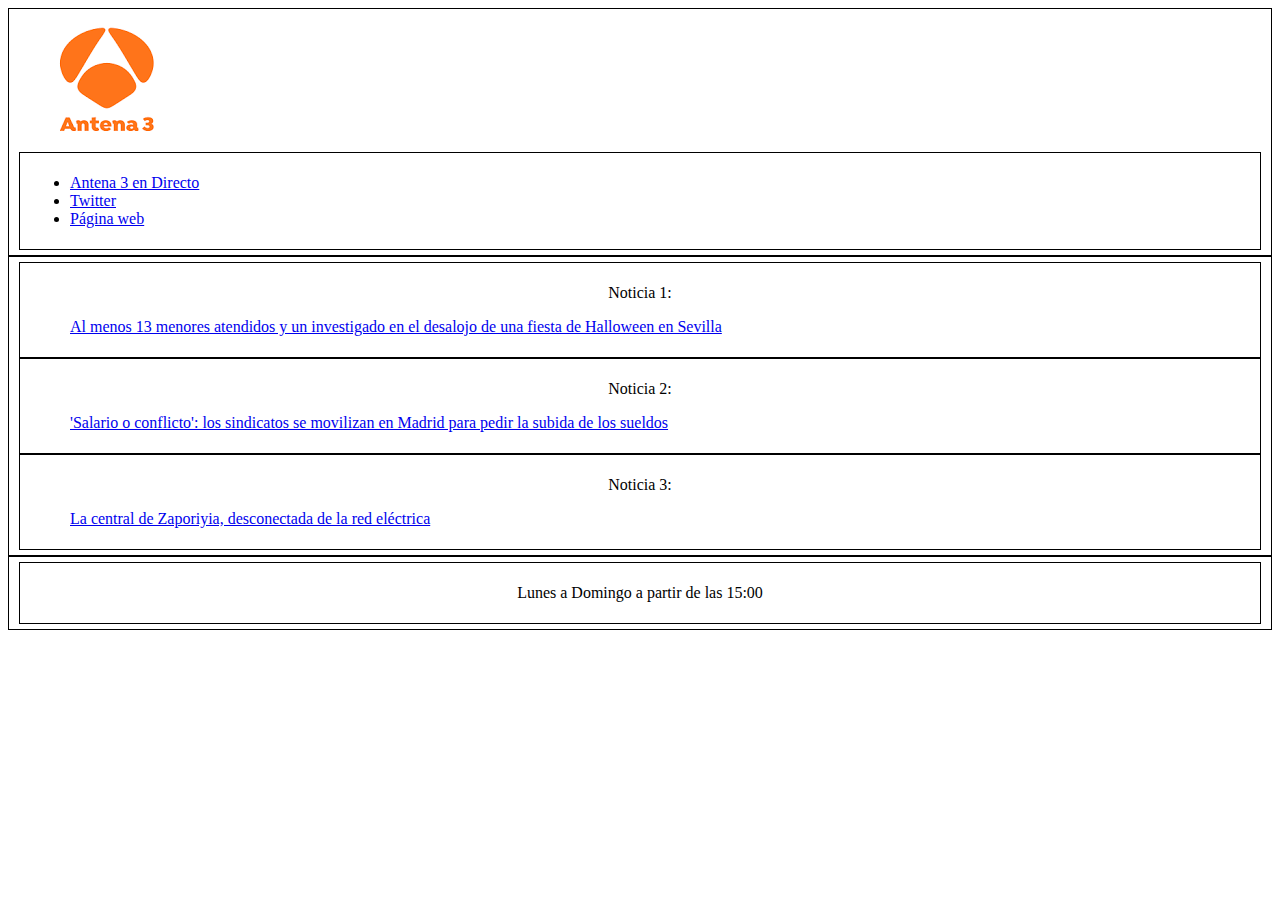
<file: Tarea.2.7.PosicionamientoFlex/index.html>
<!DOCTYPE html>
<html lang="es">
  <head>
    <meta charset="UTF-8" />
    <meta http-equiv="X-UA-Compatible" content="IE=edge" />
    <meta name="viewport" content="width=device-width, initial-scale=1.0" />
    <link rel="stylesheet" href="./CSS/estilos.css" />
    <title>Tarea 2.7. Práctica de posicionamiento con etiquetas HTML5</title>
  </head>
  <body>
    <header id="header">
      <img src="./IMG/logotipo.png" alt="logotipo" />
      <!-- Menú de navegación -->
      <nav id="nav">
        <ul>
          <li><a href="https://www.atresplayer.com/directos/antena3/">Antena 3 en Directo</a></li>
          <li><a href="https://twitter.com/antena3com?ref_src=twsrc%5Egoogle%7Ctwcamp%5Eserp%7Ctwgr%5Eauthor">Twitter</a></li>
          <li><a href="https://www.antena3.com/">Página web</a></li>
        </ul>
      </nav>
    </header>
    <main>
      <article id="article">
        <section class="section">
          <p>Noticia 1:</p>
          <ul>
            <a href="https://www.antena3.com/noticias/sociedad/menos-13-menores-atendidos-investigado-desalojo-fiesta-halloween-sevilla_20221030635e4729c7ecd00001b81093.html">Al menos 13 menores atendidos y un investigado en el desalojo de una fiesta de Halloween en Sevilla</a>
          </ul>
        </section>
        <section class="section">
          <p>Noticia 2:</p>
          <ul>
            <a href="https://www.antena3.com/noticias/economia/salario-conflicto-sindicatos-movilizan-madrid-pedir-subida-sueldos_202211036363b1c6c7ecd00001bce6c5.html">'Salario o conflicto': los sindicatos se movilizan en Madrid para pedir la subida de los sueldos</a>
          </ul>
        </section>
        <section class="section">
          <p>Noticia 3:</p>
          <ul>
            <a href="https://www.antena3.com/noticias/mundo/central-nuclear-zaporiyia-desconectada-red-electrica_2022110363639eee47a3840001f00c26.html">La central de Zaporiyia, desconectada de la red eléctrica</a>
          </ul>
        </section>
      </article>
    </main>

  <!-- Pie de página -->  
    <footer id="footer">
      <section class="section">
        <p>Lunes a Domingo a partir de las 15:00</p>
      </section>
    </footer>
  </body>
</html>
</file>
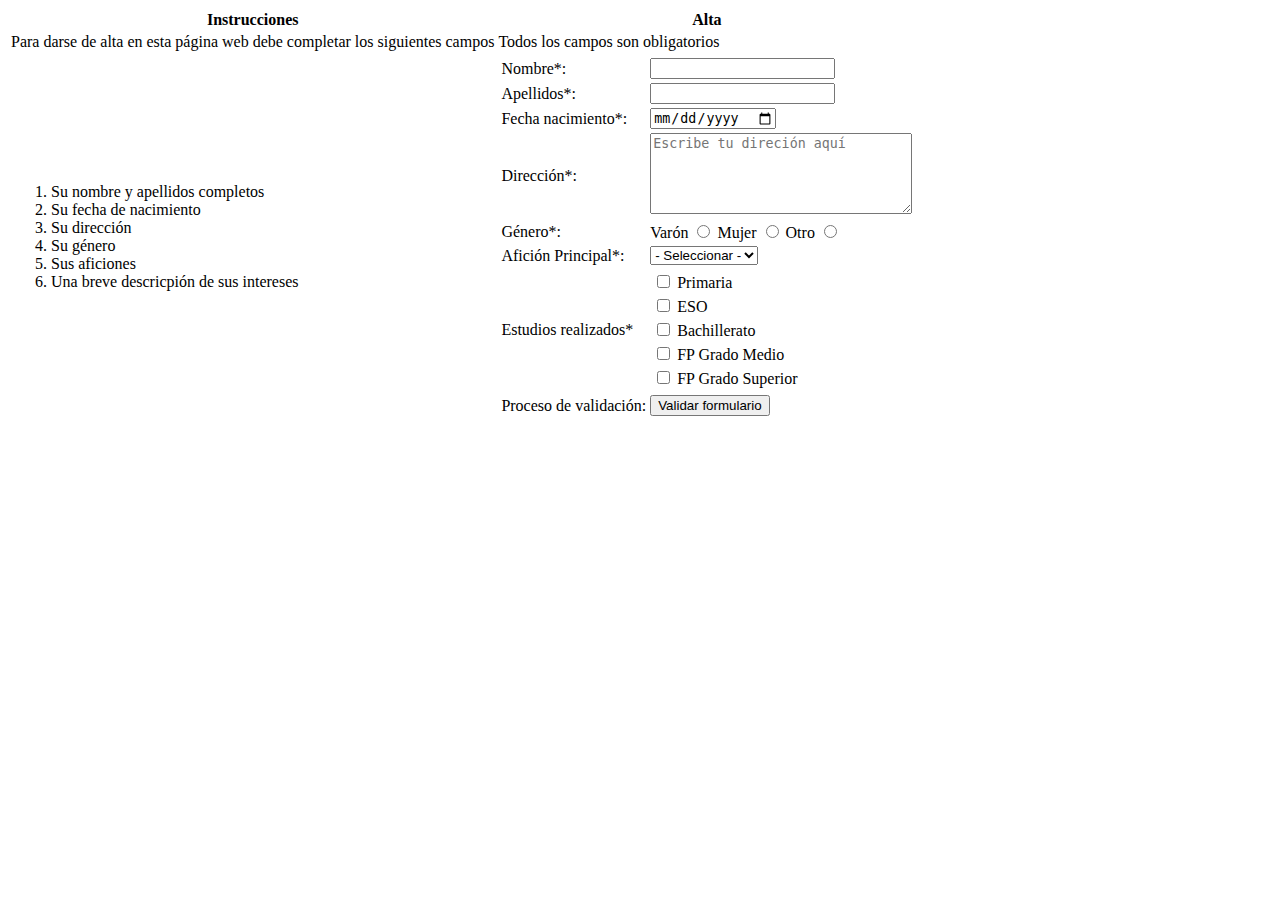
<file: Tarea.2.9.ValidacionFormulario/index.html>
<!DOCTYPE html>
<html lang="es">
<head>
    <meta charset="UTF-8">
    <meta http-equiv="X-UA-Compatible" content="IE=edge">
    <meta name="viewport" content="width=device-width, initial-scale=1.0">
    <script src="./JS/codigo.js"></script>
    <title>Validacion Formulario</title>
</head>
<body>
    <table>
        <tr>
            <th>Instrucciones</th>
            <th>Alta</th>
        </tr>
        <tr>
            <td> Para darse de alta en esta página web debe completar los siguientes campos </td>
            <td> Todos los campos son obligatorios </td>
        </tr>
        <tr>
            <td> 
                <ol>
                    <li> Su nombre y apellidos completos </li>
                    <li> Su fecha de nacimiento </li>
                    <li> Su dirección </li>
                    <li> Su género </li>
                    <li> Sus aficiones </li>
                    <li> Una breve descricpión de sus intereses </li>
                </ol>
            </td>
            <td>
                <form>
                    <table>
                        <tr>
                            <td>
                                <label for="surname">Nombre*:</label>
                            </td>
                            <td>
                                <input type="text" id="nombre">
                            </td>
                        </tr>
                        <tr>
                            <td>
                                <label for="name">Apellidos*:</label>
                            </td>
                            <td>
                                <input type="text" id="apellidos"> 
                            </td>
                        </tr>
                        <tr>
                            <td>
                                <label for="fecnac">Fecha nacimiento*:</label>
                            </td>
                            <td>
                                <input type="date" id="fecnac"> 
                            </td>
                        </tr>
                        <tr>
                            <td>
                                <label for="direccion">Dirección*:</label>
                            </td>
                            <td>
                                <textarea placeholder="Escribe tu direción aquí" rows="5" cols="30" id="direccion"></textarea>
                            </td>
                        </tr>
                        <tr>
                            <td>
                                <label for="genero">Género*:</label>
                            </td>
                            <td>
                                <label for="varon">Varón</label>
                                <input type="radio" id="varon" name="genero" value="varon">
                                <label for="mujer">Mujer</label>
                                <input type="radio" id="mujer" name="genero" value="mujer">
                                <label for="mujer">Otro</label>
                                <input type="radio" id="otro" name="genero" value="otro">
                            </td>
                        </tr>
                        <tr>
                            <td>
                                <label for="aficiones">Afición Principal*:</label>
                            </td>
                            <td>
                                <select name="aficiones" id="aficiones">
                                    <option value="">- Seleccionar -</option>
                                    <option value="lectura">Lectura</option>
                                    <option value="videosjuegos">Videojuegos</option>
                                    <option value="deportes">Deportes</option>
                                    <option value="cine">Cinéfilo</option>
                                    <option value="coleccionista">Coleccionista</option>
                                </select>
                            </td>
                        </tr>
                        <tr>
                            <td>
                                <label for="estudios">Estudios realizados*</label>
                            </td>
                            <td>
                                <table>
                                    <tr><td>
                                        <div id="estudios">
                                        <input type="checkbox" name="primaria" value="primaria">
                                        <label>Primaria</label><br>
                                    </td></tr>
                                    <tr><td>
                                        <input type="checkbox" name="eso" value="eso">
                                        <label>ESO</label><br>
                                    </td></tr>
                                    <tr><td>
                                        <input type="checkbox" name="bachiller" value="bachiller">
                                        <label>Bachillerato</label><br>
                                    </td></tr>
                                    <tr><td>
                                        <input type="checkbox" name="gradomedio" value="gradomedio">
                                        <label>FP Grado Medio</label><br>
                                    </td></tr>
                                    <tr><td>
                                        <input type="checkbox" name="gradosuperior" value="gradosuperior">
                                        <label>FP Grado Superior</label><br>
                                    </td></tr>
                                        </div>
                                </table>
                            </td>
                        </tr>
                        </tr>
                            <td>
                                <label for="validar"> Proceso de validación: </label>
                            </td>
                            <td>
                                <input type="button" value="Validar formulario" onclick="validaFormulario()" />							
                            </td>
                        </table>
                </form> 
            </td>
        </tr>
    </table>
</body>
</html>
</file>
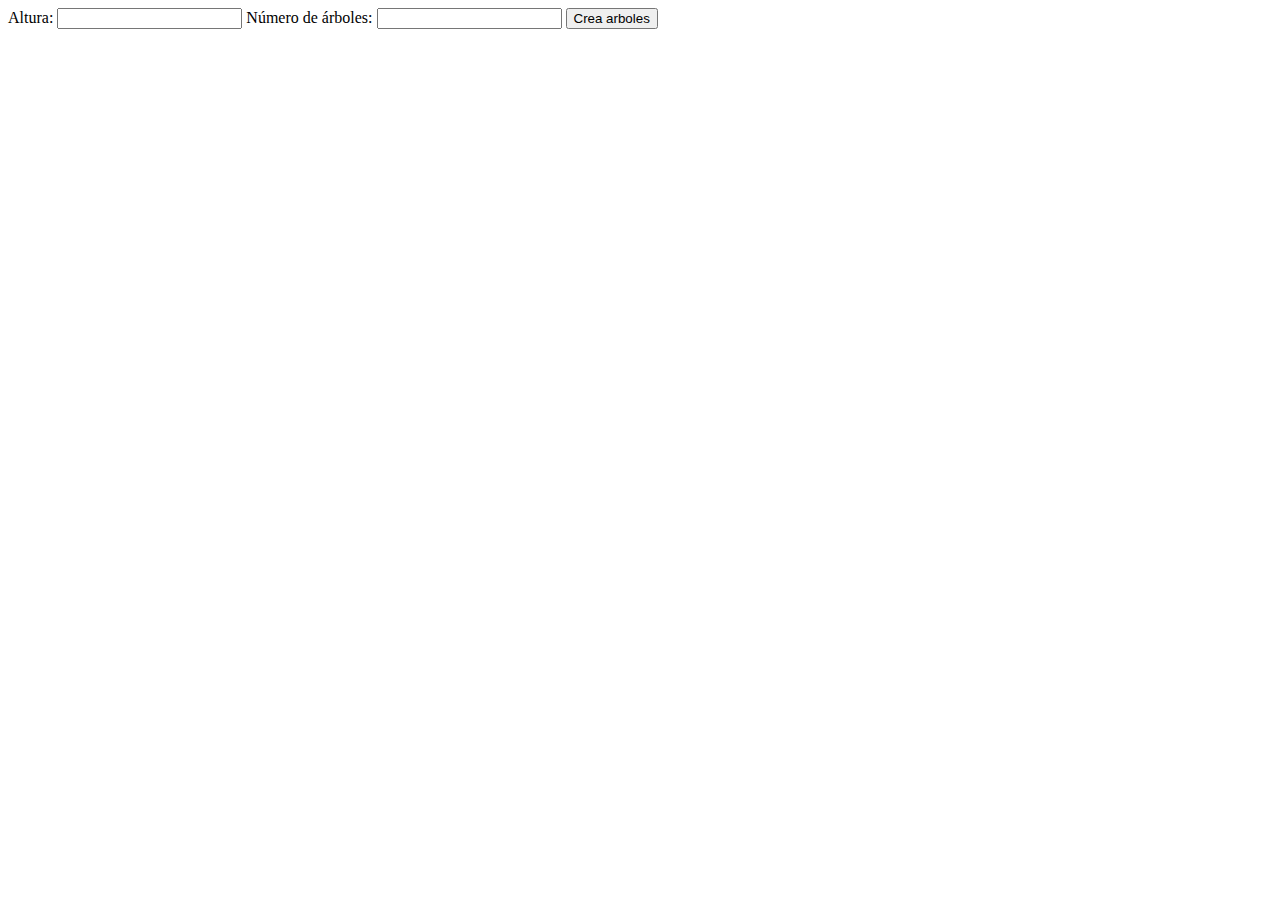
<file: Tarea.2.14.Arbol/arboles.html>
<!DOCTYPE html>
<html>
<head>
	<meta charset="utf-8">
	<title>Ejemplo de árbol</title>
	<script src="JS/script.js"></script>
</head>
<body>
	<div id="formulario">
		<form>
			<label>Altura: </label>
			<input type="text" id="altura">
			<label>Número de árboles: </label>
			<input type="text" id="numarbol">
			<input type="button" value="Crea arboles" onclick="crea_arbol()">
		</form>

	</div>
	<div id="linea">
	</div>
</body>
</html>
</file>
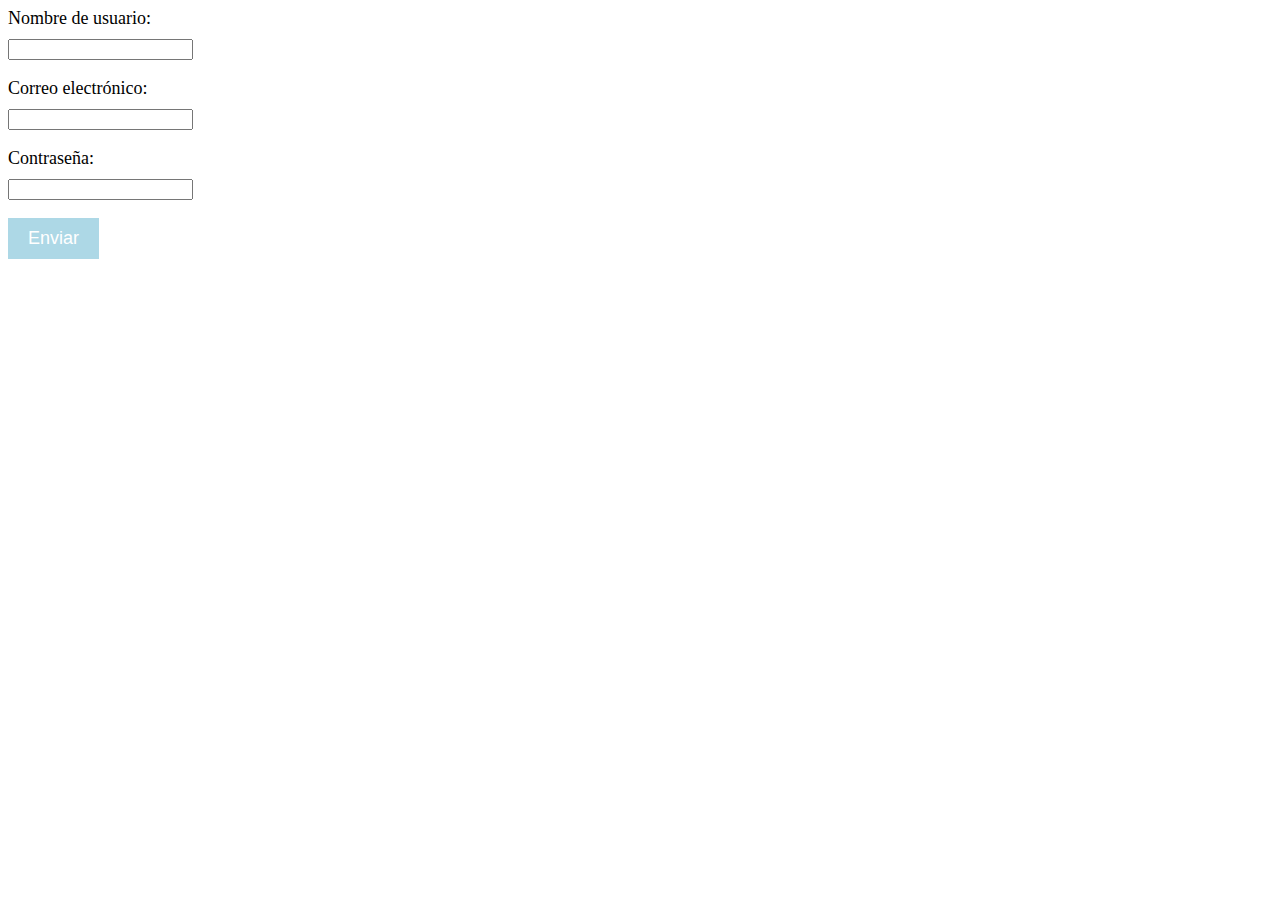
<file: Tarea.2.18.ProyectoIntegracionEntrevista/index2.html>
<!DOCTYPE html>
<html lang="en">
<head>
    <meta charset="UTF-8">
    <meta http-equiv="X-UA-Compatible" content="IE=edge">
    <meta name="viewport" content="width=device-width, initial-scale=1.0">
    <title>Projecto</title>
    <script src="./JS/codigo.js"></script>
    <link rel="stylesheet" href="./CSS/estilo1.css">
</head>
<body>
    <form onsubmit="return validateForm()">
        <label for="username">Nombre de usuario:</label>
        <input type="text" id="username" required><br><br>
        <label for="email">Correo electrónico:</label>
        <input type="email" id="email" required><br><br>
        <label for="password">Contraseña:</label>
        <input type="password" id="password" required><br><br>
        <input type="submit" value="Enviar">
</body>
</html>
</file>
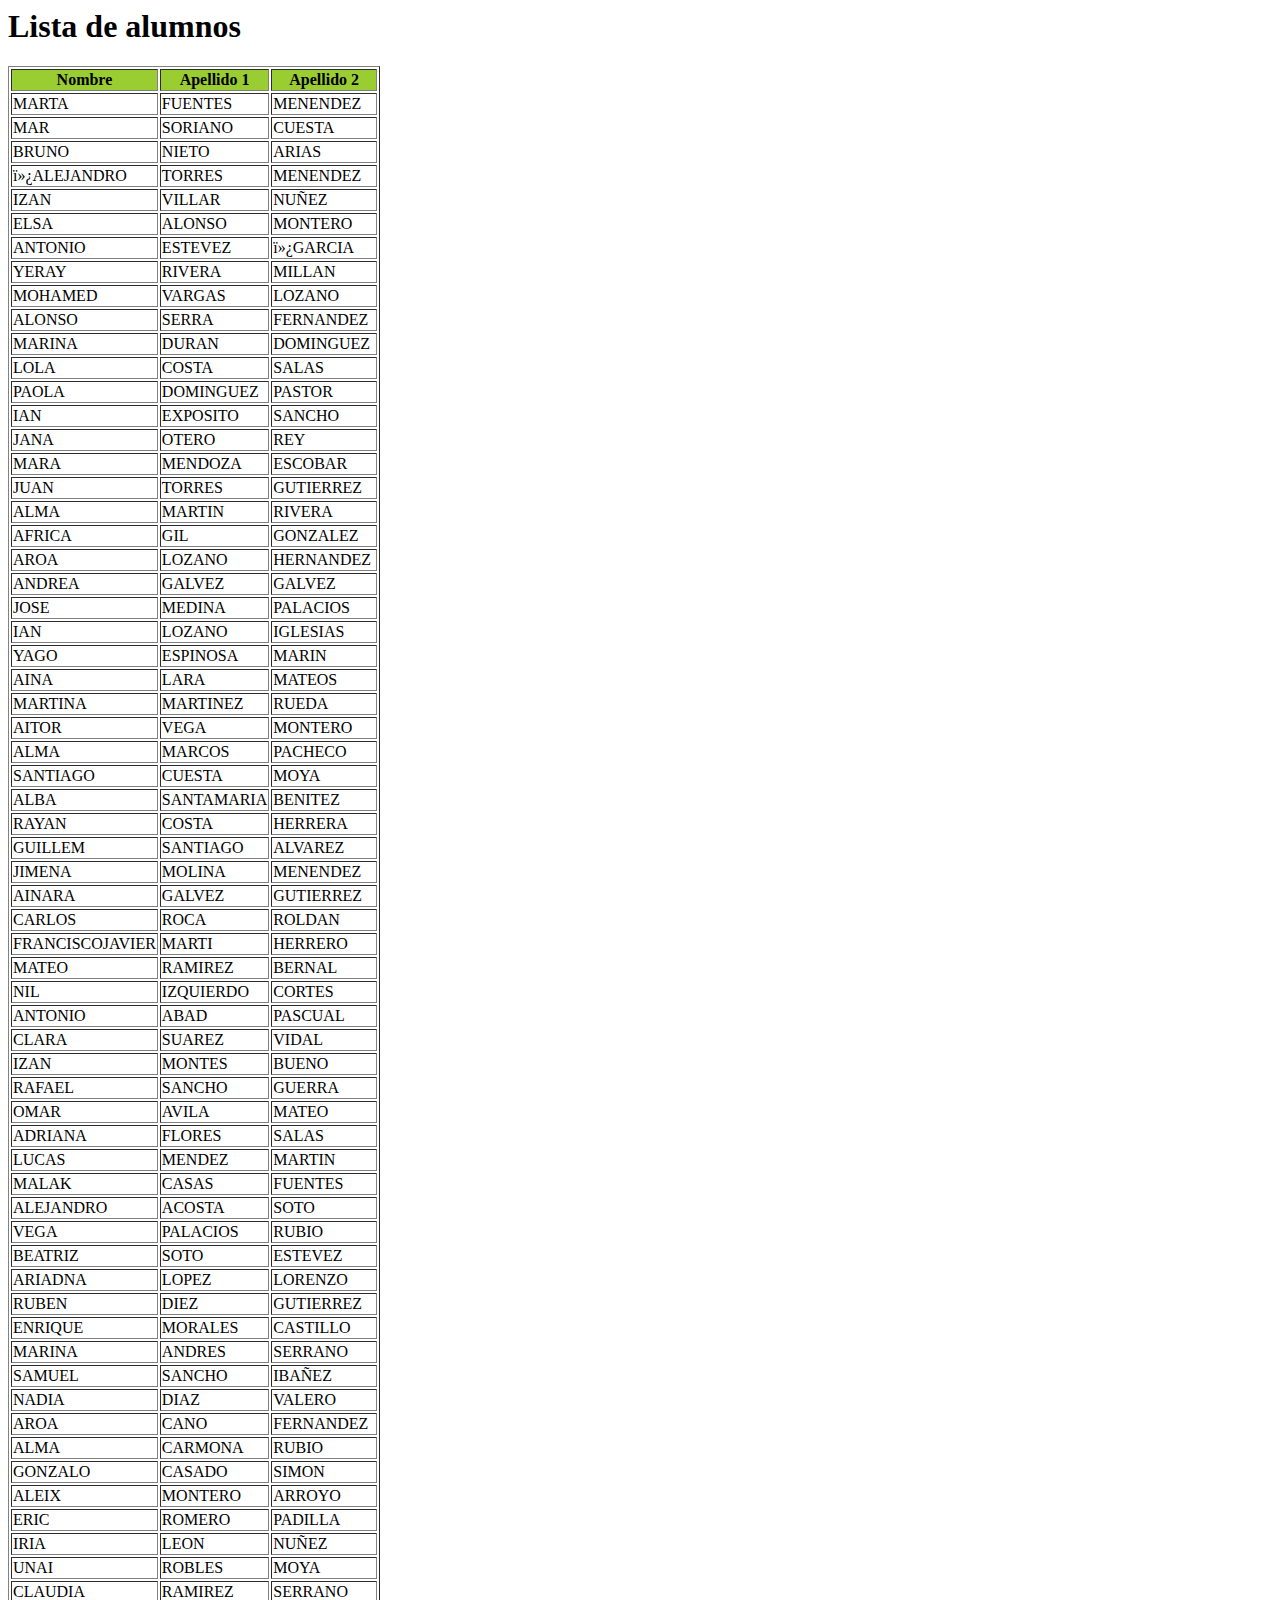
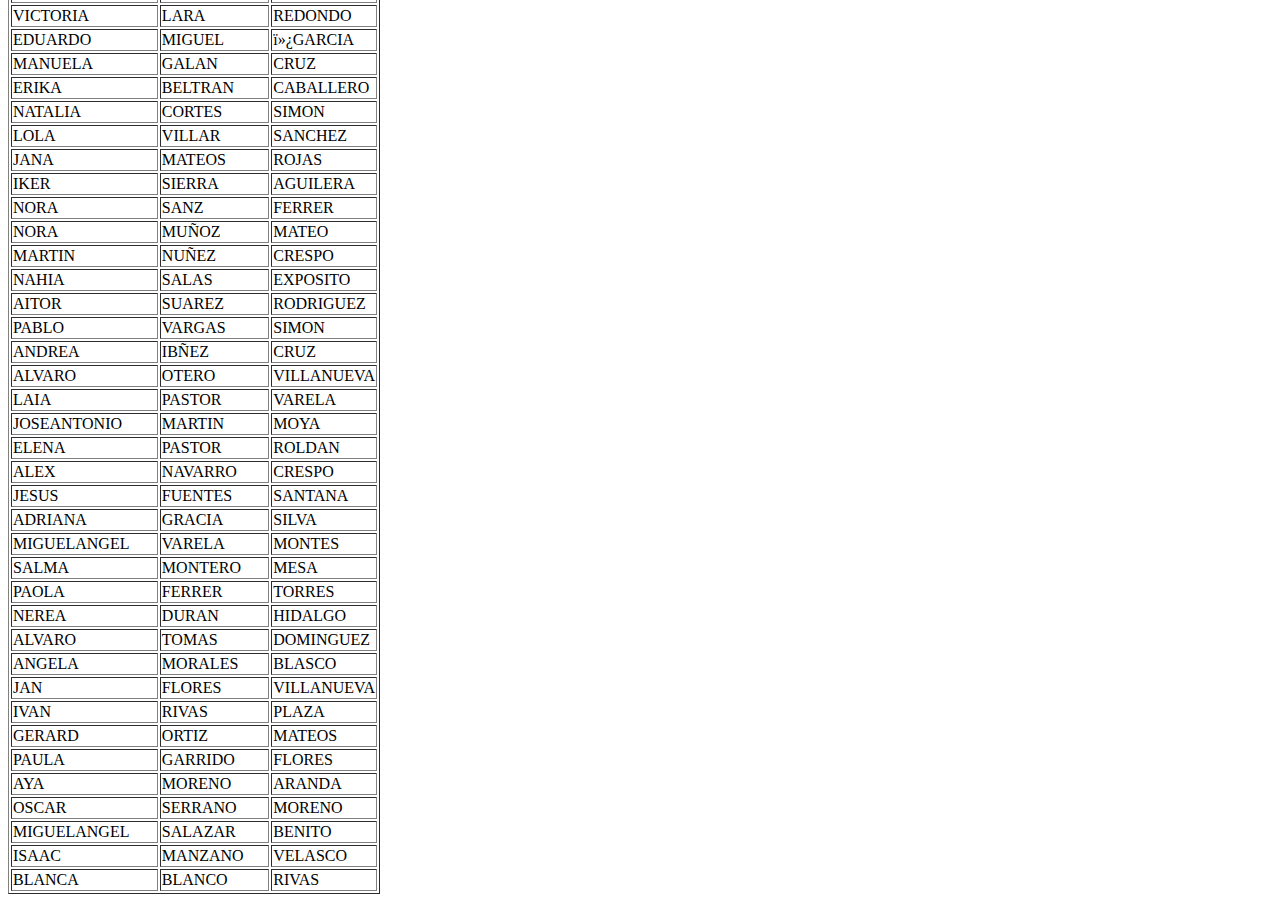
<file: Tarea.6.2.XSL/alumnos.html>
<html xmlns:html="http://www.w3.org/1999/xhtml">
  <head>
    <meta http-equiv="Content-Type" content="text/html; charset=UTF-8" />
    <title>Alumnos</title>
  </head>
  <body>
    <h1>Lista de alumnos</h1>
    <table border="1">
      <tr bgcolor="#9acd32">
        <th>Nombre</th>
        <th>Apellido 1</th>
        <th>Apellido 2</th>
      </tr>
      <tr>
        <td>MARTA</td>
        <td>FUENTES</td>
        <td>MENENDEZ</td>
      </tr>
      <tr>
        <td>MAR</td>
        <td>SORIANO</td>
        <td>CUESTA</td>
      </tr>
      <tr>
        <td>BRUNO</td>
        <td>NIETO</td>
        <td>ARIAS</td>
      </tr>
      <tr>
        <td>ï»¿ALEJANDRO</td>
        <td>TORRES</td>
        <td>MENENDEZ</td>
      </tr>
      <tr>
        <td>IZAN</td>
        <td>VILLAR</td>
        <td>NUÑEZ</td>
      </tr>
      <tr>
        <td>ELSA</td>
        <td>ALONSO</td>
        <td>MONTERO</td>
      </tr>
      <tr>
        <td>ANTONIO</td>
        <td>ESTEVEZ</td>
        <td>ï»¿GARCIA</td>
      </tr>
      <tr>
        <td>YERAY</td>
        <td>RIVERA</td>
        <td>MILLAN</td>
      </tr>
      <tr>
        <td>MOHAMED</td>
        <td>VARGAS</td>
        <td>LOZANO</td>
      </tr>
      <tr>
        <td>ALONSO</td>
        <td>SERRA</td>
        <td>FERNANDEZ</td>
      </tr>
      <tr>
        <td>MARINA</td>
        <td>DURAN</td>
        <td>DOMINGUEZ</td>
      </tr>
      <tr>
        <td>LOLA</td>
        <td>COSTA</td>
        <td>SALAS</td>
      </tr>
      <tr>
        <td>PAOLA</td>
        <td>DOMINGUEZ</td>
        <td>PASTOR</td>
      </tr>
      <tr>
        <td>IAN</td>
        <td>EXPOSITO</td>
        <td>SANCHO</td>
      </tr>
      <tr>
        <td>JANA</td>
        <td>OTERO</td>
        <td>REY</td>
      </tr>
      <tr>
        <td>MARA</td>
        <td>MENDOZA</td>
        <td>ESCOBAR</td>
      </tr>
      <tr>
        <td>JUAN</td>
        <td>TORRES</td>
        <td>GUTIERREZ</td>
      </tr>
      <tr>
        <td>ALMA</td>
        <td>MARTIN</td>
        <td>RIVERA</td>
      </tr>
      <tr>
        <td>AFRICA</td>
        <td>GIL</td>
        <td>GONZALEZ</td>
      </tr>
      <tr>
        <td>AROA</td>
        <td>LOZANO</td>
        <td>HERNANDEZ</td>
      </tr>
      <tr>
        <td>ANDREA</td>
        <td>GALVEZ</td>
        <td>GALVEZ</td>
      </tr>
      <tr>
        <td>JOSE</td>
        <td>MEDINA</td>
        <td>PALACIOS</td>
      </tr>
      <tr>
        <td>IAN</td>
        <td>LOZANO</td>
        <td>IGLESIAS</td>
      </tr>
      <tr>
        <td>YAGO</td>
        <td>ESPINOSA</td>
        <td>MARIN</td>
      </tr>
      <tr>
        <td>AINA</td>
        <td>LARA</td>
        <td>MATEOS</td>
      </tr>
      <tr>
        <td>MARTINA</td>
        <td>MARTINEZ</td>
        <td>RUEDA</td>
      </tr>
      <tr>
        <td>AITOR</td>
        <td>VEGA</td>
        <td>MONTERO</td>
      </tr>
      <tr>
        <td>ALMA</td>
        <td>MARCOS</td>
        <td>PACHECO</td>
      </tr>
      <tr>
        <td>SANTIAGO</td>
        <td>CUESTA</td>
        <td>MOYA</td>
      </tr>
      <tr>
        <td>ALBA</td>
        <td>SANTAMARIA</td>
        <td>BENITEZ</td>
      </tr>
      <tr>
        <td>RAYAN</td>
        <td>COSTA</td>
        <td>HERRERA</td>
      </tr>
      <tr>
        <td>GUILLEM</td>
        <td>SANTIAGO</td>
        <td>ALVAREZ</td>
      </tr>
      <tr>
        <td>JIMENA</td>
        <td>MOLINA</td>
        <td>MENENDEZ</td>
      </tr>
      <tr>
        <td>AINARA</td>
        <td>GALVEZ</td>
        <td>GUTIERREZ</td>
      </tr>
      <tr>
        <td>CARLOS</td>
        <td>ROCA</td>
        <td>ROLDAN</td>
      </tr>
      <tr>
        <td>FRANCISCOJAVIER</td>
        <td>MARTI</td>
        <td>HERRERO</td>
      </tr>
      <tr>
        <td>MATEO</td>
        <td>RAMIREZ</td>
        <td>BERNAL</td>
      </tr>
      <tr>
        <td>NIL</td>
        <td>IZQUIERDO</td>
        <td>CORTES</td>
      </tr>
      <tr>
        <td>ANTONIO</td>
        <td>ABAD</td>
        <td>PASCUAL</td>
      </tr>
      <tr>
        <td>CLARA</td>
        <td>SUAREZ</td>
        <td>VIDAL</td>
      </tr>
      <tr>
        <td>IZAN</td>
        <td>MONTES</td>
        <td>BUENO</td>
      </tr>
      <tr>
        <td>RAFAEL</td>
        <td>SANCHO</td>
        <td>GUERRA</td>
      </tr>
      <tr>
        <td>OMAR</td>
        <td>AVILA</td>
        <td>MATEO</td>
      </tr>
      <tr>
        <td>ADRIANA</td>
        <td>FLORES</td>
        <td>SALAS</td>
      </tr>
      <tr>
        <td>LUCAS</td>
        <td>MENDEZ</td>
        <td>MARTIN</td>
      </tr>
      <tr>
        <td>MALAK</td>
        <td>CASAS</td>
        <td>FUENTES</td>
      </tr>
      <tr>
        <td>ALEJANDRO</td>
        <td>ACOSTA</td>
        <td>SOTO</td>
      </tr>
      <tr>
        <td>VEGA</td>
        <td>PALACIOS</td>
        <td>RUBIO</td>
      </tr>
      <tr>
        <td>BEATRIZ</td>
        <td>SOTO</td>
        <td>ESTEVEZ</td>
      </tr>
      <tr>
        <td>ARIADNA</td>
        <td>LOPEZ</td>
        <td>LORENZO</td>
      </tr>
      <tr>
        <td>RUBEN</td>
        <td>DIEZ</td>
        <td>GUTIERREZ</td>
      </tr>
      <tr>
        <td>ENRIQUE</td>
        <td>MORALES</td>
        <td>CASTILLO</td>
      </tr>
      <tr>
        <td>MARINA</td>
        <td>ANDRES</td>
        <td>SERRANO</td>
      </tr>
      <tr>
        <td>SAMUEL</td>
        <td>SANCHO</td>
        <td>IBAÑEZ</td>
      </tr>
      <tr>
        <td>NADIA</td>
        <td>DIAZ</td>
        <td>VALERO</td>
      </tr>
      <tr>
        <td>AROA</td>
        <td>CANO</td>
        <td>FERNANDEZ</td>
      </tr>
      <tr>
        <td>ALMA</td>
        <td>CARMONA</td>
        <td>RUBIO</td>
      </tr>
      <tr>
        <td>GONZALO</td>
        <td>CASADO</td>
        <td>SIMON</td>
      </tr>
      <tr>
        <td>ALEIX</td>
        <td>MONTERO</td>
        <td>ARROYO</td>
      </tr>
      <tr>
        <td>ERIC</td>
        <td>ROMERO</td>
        <td>PADILLA</td>
      </tr>
      <tr>
        <td>IRIA</td>
        <td>LEON</td>
        <td>NUÑEZ</td>
      </tr>
      <tr>
        <td>UNAI</td>
        <td>ROBLES</td>
        <td>MOYA</td>
      </tr>
      <tr>
        <td>CLAUDIA</td>
        <td>RAMIREZ</td>
        <td>SERRANO</td>
      </tr>
      <tr>
        <td>VICTORIA</td>
        <td>LARA</td>
        <td>REDONDO</td>
      </tr>
      <tr>
        <td>EDUARDO</td>
        <td>MIGUEL</td>
        <td>ï»¿GARCIA</td>
      </tr>
      <tr>
        <td>MANUELA</td>
        <td>GALAN</td>
        <td>CRUZ</td>
      </tr>
      <tr>
        <td>ERIKA</td>
        <td>BELTRAN</td>
        <td>CABALLERO</td>
      </tr>
      <tr>
        <td>NATALIA</td>
        <td>CORTES</td>
        <td>SIMON</td>
      </tr>
      <tr>
        <td>LOLA</td>
        <td>VILLAR</td>
        <td>SANCHEZ</td>
      </tr>
      <tr>
        <td>JANA</td>
        <td>MATEOS</td>
        <td>ROJAS</td>
      </tr>
      <tr>
        <td>IKER</td>
        <td>SIERRA</td>
        <td>AGUILERA</td>
      </tr>
      <tr>
        <td>NORA</td>
        <td>SANZ</td>
        <td>FERRER</td>
      </tr>
      <tr>
        <td>NORA</td>
        <td>MUÑOZ</td>
        <td>MATEO</td>
      </tr>
      <tr>
        <td>MARTIN</td>
        <td>NUÑEZ</td>
        <td>CRESPO</td>
      </tr>
      <tr>
        <td>NAHIA</td>
        <td>SALAS</td>
        <td>EXPOSITO</td>
      </tr>
      <tr>
        <td>AITOR</td>
        <td>SUAREZ</td>
        <td>RODRIGUEZ</td>
      </tr>
      <tr>
        <td>PABLO</td>
        <td>VARGAS</td>
        <td>SIMON</td>
      </tr>
      <tr>
        <td>ANDREA</td>
        <td>IBÑEZ</td>
        <td>CRUZ</td>
      </tr>
      <tr>
        <td>ALVARO</td>
        <td>OTERO</td>
        <td>VILLANUEVA</td>
      </tr>
      <tr>
        <td>LAIA</td>
        <td>PASTOR</td>
        <td>VARELA</td>
      </tr>
      <tr>
        <td>JOSEANTONIO</td>
        <td>MARTIN</td>
        <td>MOYA</td>
      </tr>
      <tr>
        <td>ELENA</td>
        <td>PASTOR</td>
        <td>ROLDAN</td>
      </tr>
      <tr>
        <td>ALEX</td>
        <td>NAVARRO</td>
        <td>CRESPO</td>
      </tr>
      <tr>
        <td>JESUS</td>
        <td>FUENTES</td>
        <td>SANTANA</td>
      </tr>
      <tr>
        <td>ADRIANA</td>
        <td>GRACIA</td>
        <td>SILVA</td>
      </tr>
      <tr>
        <td>MIGUELANGEL</td>
        <td>VARELA</td>
        <td>MONTES</td>
      </tr>
      <tr>
        <td>SALMA</td>
        <td>MONTERO</td>
        <td>MESA</td>
      </tr>
      <tr>
        <td>PAOLA</td>
        <td>FERRER</td>
        <td>TORRES</td>
      </tr>
      <tr>
        <td>NEREA</td>
        <td>DURAN</td>
        <td>HIDALGO</td>
      </tr>
      <tr>
        <td>ALVARO</td>
        <td>TOMAS</td>
        <td>DOMINGUEZ</td>
      </tr>
      <tr>
        <td>ANGELA</td>
        <td>MORALES</td>
        <td>BLASCO</td>
      </tr>
      <tr>
        <td>JAN</td>
        <td>FLORES</td>
        <td>VILLANUEVA</td>
      </tr>
      <tr>
        <td>IVAN</td>
        <td>RIVAS</td>
        <td>PLAZA</td>
      </tr>
      <tr>
        <td>GERARD</td>
        <td>ORTIZ</td>
        <td>MATEOS</td>
      </tr>
      <tr>
        <td>PAULA</td>
        <td>GARRIDO</td>
        <td>FLORES</td>
      </tr>
      <tr>
        <td>AYA</td>
        <td>MORENO</td>
        <td>ARANDA</td>
      </tr>
      <tr>
        <td>OSCAR</td>
        <td>SERRANO</td>
        <td>MORENO</td>
      </tr>
      <tr>
        <td>MIGUELANGEL</td>
        <td>SALAZAR</td>
        <td>BENITO</td>
      </tr>
      <tr>
        <td>ISAAC</td>
        <td>MANZANO</td>
        <td>VELASCO</td>
      </tr>
      <tr>
        <td>BLANCA</td>
        <td>BLANCO</td>
        <td>RIVAS</td>
      </tr>
    </table>
  </body>
</html>
</file>
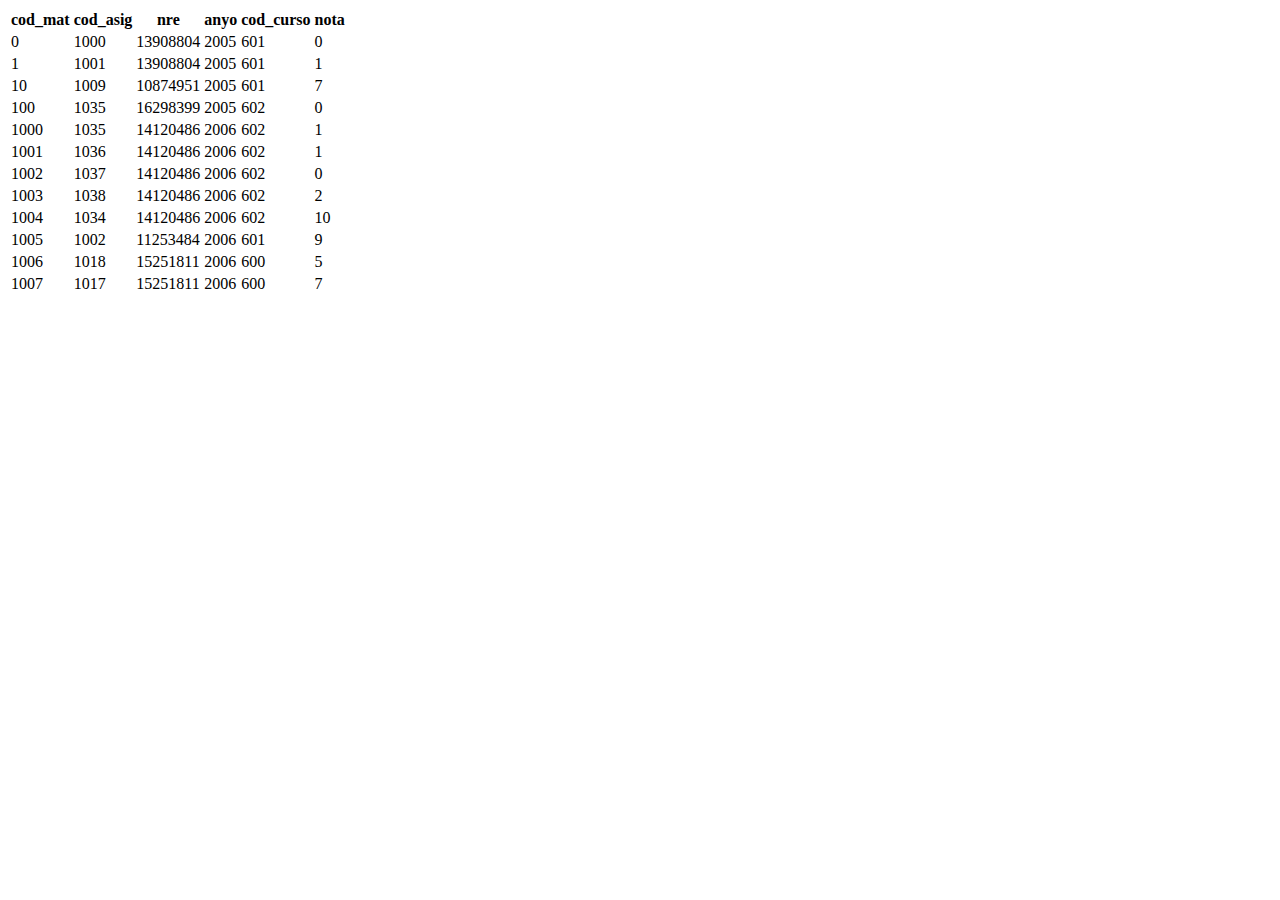
<file: Tarea.6.2.XSL/matriculas.html>
<html>
  <head>
    <meta http-equiv="Content-Type" content="text/html; charset=UTF-8" />
    <title>Notas de matrícula</title>
  </head>
  <body>
    <table>
      <tr>
        <th>cod_mat</th>
        <th>cod_asig</th>
        <th>nre</th>
        <th>anyo</th>
        <th>cod_curso</th>
        <th>nota</th>
      </tr>
      <tr>
        <td>0</td>
        <td>1000</td>
        <td>13908804</td>
        <td>2005</td>
        <td>601</td>
        <td>0</td>
      </tr>
      <tr>
        <td>1</td>
        <td>1001</td>
        <td>13908804</td>
        <td>2005</td>
        <td>601</td>
        <td>1</td>
      </tr>
      <tr>
        <td>10</td>
        <td>1009</td>
        <td>10874951</td>
        <td>2005</td>
        <td>601</td>
        <td>7</td>
      </tr>
      <tr>
        <td>100</td>
        <td>1035</td>
        <td>16298399</td>
        <td>2005</td>
        <td>602</td>
        <td>0</td>
      </tr>
      <tr>
        <td>1000</td>
        <td>1035</td>
        <td>14120486</td>
        <td>2006</td>
        <td>602</td>
        <td>1</td>
      </tr>
      <tr>
        <td>1001</td>
        <td>1036</td>
        <td>14120486</td>
        <td>2006</td>
        <td>602</td>
        <td>1</td>
      </tr>
      <tr>
        <td>1002</td>
        <td>1037</td>
        <td>14120486</td>
        <td>2006</td>
        <td>602</td>
        <td>0</td>
      </tr>
      <tr>
        <td>1003</td>
        <td>1038</td>
        <td>14120486</td>
        <td>2006</td>
        <td>602</td>
        <td>2</td>
      </tr>
      <tr>
        <td>1004</td>
        <td>1034</td>
        <td>14120486</td>
        <td>2006</td>
        <td>602</td>
        <td>10</td>
      </tr>
      <tr>
        <td>1005</td>
        <td>1002</td>
        <td>11253484</td>
        <td>2006</td>
        <td>601</td>
        <td>9</td>
      </tr>
      <tr>
        <td>1006</td>
        <td>1018</td>
        <td>15251811</td>
        <td>2006</td>
        <td>600</td>
        <td>5</td>
      </tr>
      <tr>
        <td>1007</td>
        <td>1017</td>
        <td>15251811</td>
        <td>2006</td>
        <td>600</td>
        <td>7</td>
      </tr>
    </table>
  </body>
</html>
</file>
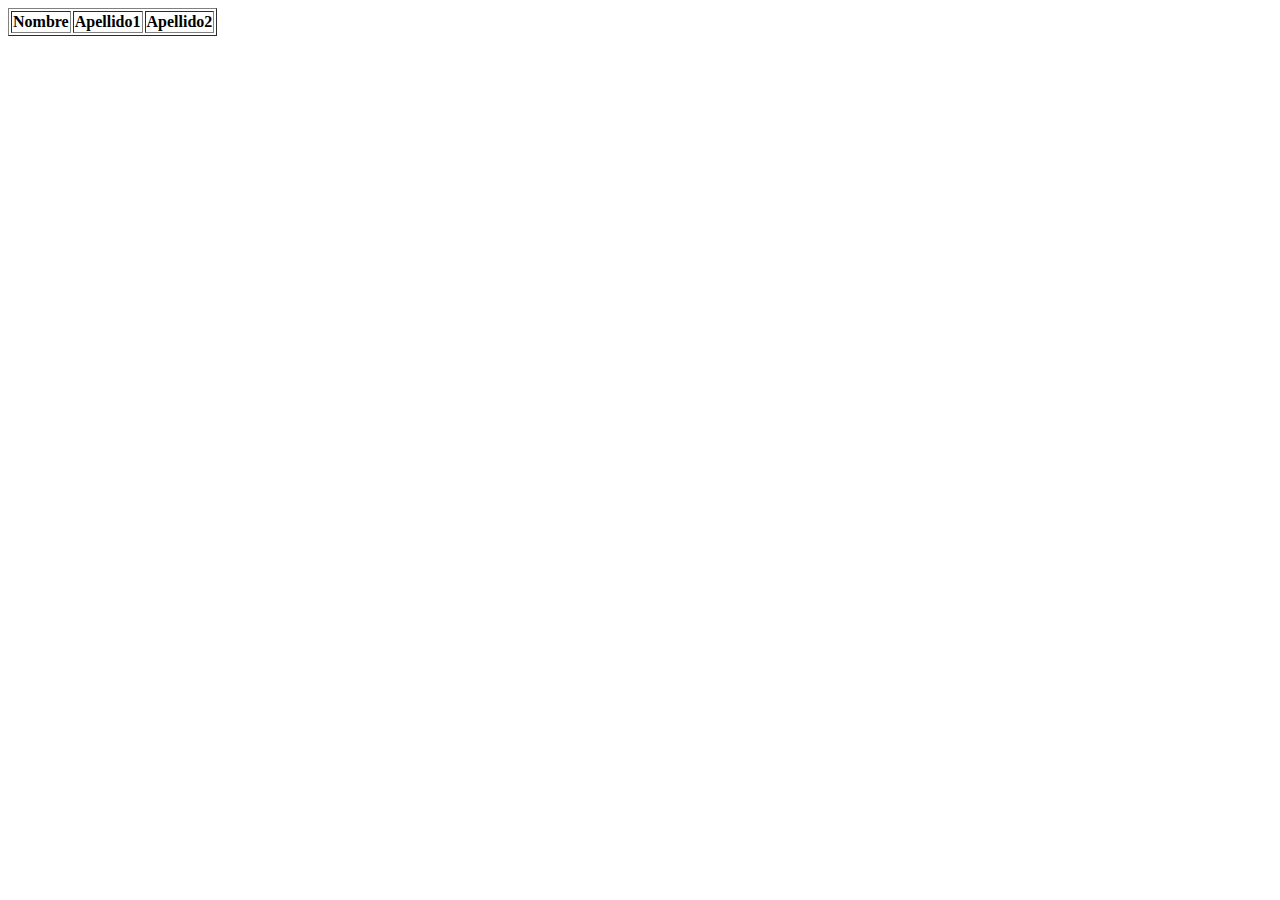
<file: Tarea.6.2.XSL/profesores.html>
<html>
  <head>
    <meta http-equiv="Content-Type" content="text/html; charset=UTF-8" />
    <title>Profesores</title>
  </head>
  <body>
    <table border="1">
      <tr>
        <th>Nombre</th>
        <th>Apellido1</th>
        <th>Apellido2</th>
      </tr>
    </table>
  </body>
</html>
</file>
<file: Tarea.2.6.CalendarioEscolar(concss)/CSS/estilos.css>
table {
  padding: 10px;
  border: solid black;
}

.semana {
  text-align: center;
  background-color: #808080;
  color: white;
}

.festivo {
  text-align: center;
  background-color: magenta;
  color: white;
}

.inicio_clase_ESO_BACH_FP {
  text-align: center;
  background-color: #ffff00;
  font-weight: bold;
}

.dia_no_lectivo {
  text-align: center;
  background-color: #366092;
  color: white;
}

.vacaciones {
  text-align: center;
  background-color: #01ff00;
  font-weight: bold;
}

.fin_FP {
  text-align: center;
  background-color: #ffff00;
  font-weight: bold;
}

.fin_ESO_BACH {
  text-align: center;
  background-color: #ffff00;
  font-weight: bold;  
}

.semana_dia {
  text-align: center;
  background-color: #f2f2f2;
}

.sabado{
  text-align: center;
  background-color: #dadada;
}

.domingo {
  text-align: center;
  background-color: #dadada;
  font-weight: bold;
}
</file>
<file: Tarea.2.7.PosicionamientoFlex/CSS/estilos.css>
p {
	text-align: center;
}

#header {
	border: 1px solid black;
	padding: 5px 10px;
}

#nav {
	border: 1px solid black;
	padding: 5px 10px;
}

#main {
	border: 1px solid black;
	padding: 5px 10px;
}

#article {
	border: 1px solid black;
	padding: 5px 10px;
}

.section{
	border: 1px solid black;
	padding: 5px 10px;
}

#footer{
	border: 1px solid black;
	padding: 5px 10px;
}
</file>
<file: Tarea.2.18.ProyectoIntegracionEntrevista/CSS/estilo1.css>
label {
  display: block;
  margin-bottom: 10px;
  font-size: 18px;
}

input[type="submit"] {
  padding: 10px 20px;
  font-size: 18px;
  background-color: lightblue;
  color: white;
  border: none;
  cursor: pointer;
}
</file>
